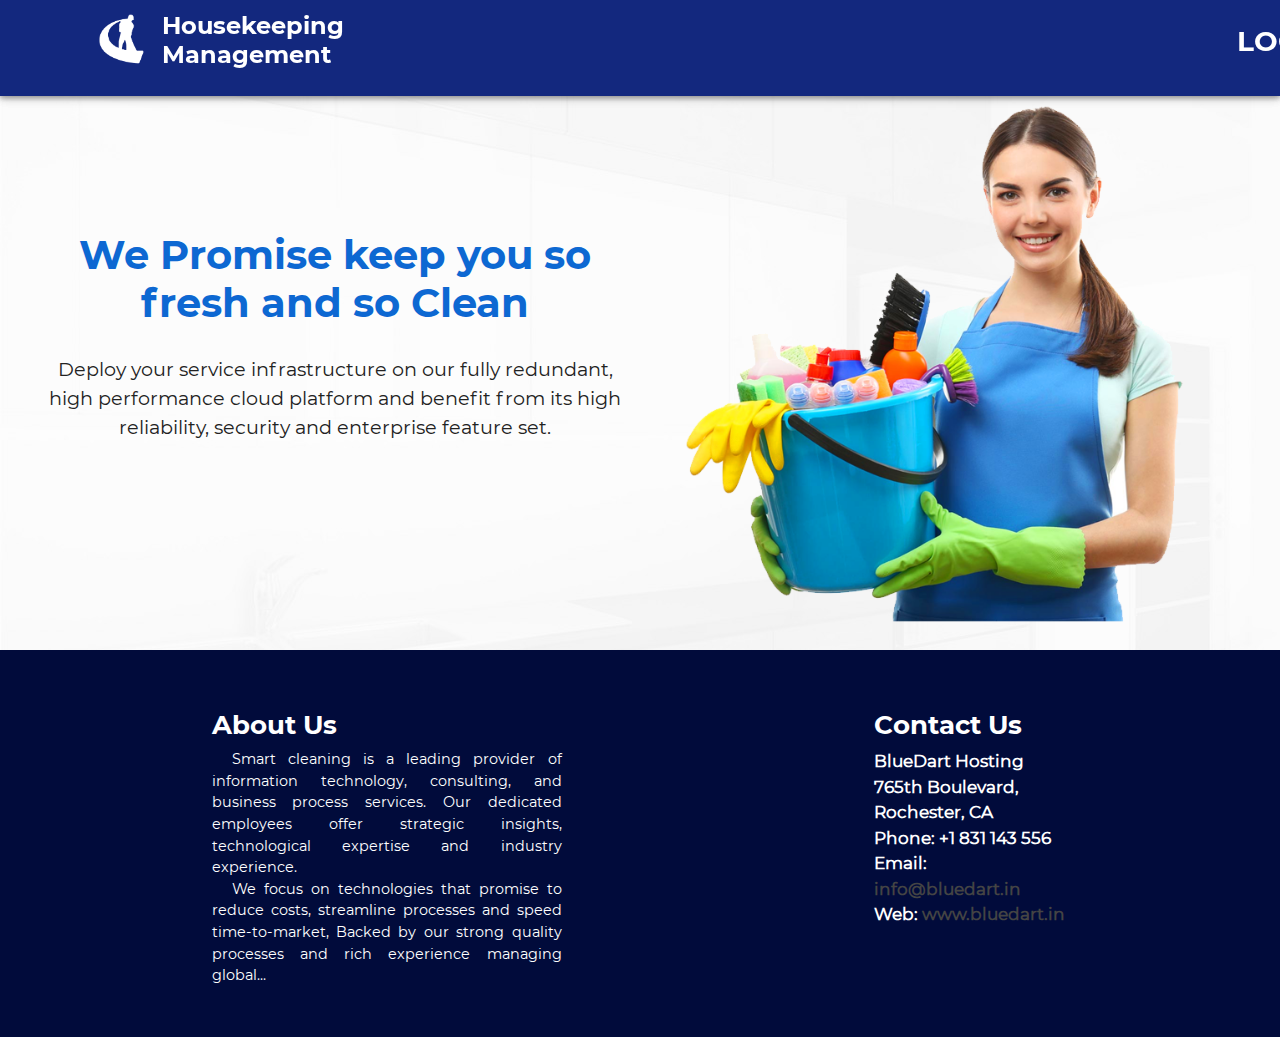
<file: index.html>
<!doctype html>
<html lang="en">

<head>
    <meta charset="utf-8">
    <meta name="viewport" content="width=device-width, initial-scale=1, shrink-to-fit=no">
    <title> Housekeeping Management</title>

    <link rel="shortcut icon" href="assets/images/fav.jpg">
    <link href="https://fonts.googleapis.com/css?family=Source+Sans+Pro" rel="stylesheet">
    <link rel="stylesheet" href="assets/css/bootstrap.min.css">
    <link rel="stylesheet" href="assets/css/fontawsom-all.min.css">
    <link rel="stylesheet" href="assets/plugins/testimonial/css/owl.carousel.min.css">
    <link rel="stylesheet" href="assets/plugins/testimonial/css/owl.theme.min.css">
    <link rel="stylesheet" type="text/css" href="assets/css/style.css" />

    <style>
        /* header start */
        .h4, h4 {
            /* margin-left: 55px; */
    padding-top: 12px;
    /* margin-bottom: 26px; */
    /* padding-bottom: 8px; */
    color: white;
    width: 232px;
    font-size: 1.5rem;
    display: inline-block;
}
header .header-nav .nav-item ul li a {
    margin-left: 48em;
    color: #FFF;
}
/* header end */

.footer .map-img {
    font-weight: 600;
    font-size: 17px;
    padding-left: 171px;
}
.slider .slider-titl {
    color: #222;
    text-align: center;
    padding-top: 0px;
    margin: auto;
}
span{
    display: inline-block;
}
header .header-nav .nav-img img {
    width: 73px;
    padding: 10px;
    /* padding-top: 15px; */
    position: relative;
    top: -20px;
}

h3{
    margin-top: -28px;
    margin-left: 103%;
}
    </style>
</head>

<body>
    <!-- ################# Header Starts Here#######################--->
    <header>
        
        <div id="nav-head" class="header-nav">
            <div class="container">
                <div class="row">
                    
                    <div class="col-md-4 col-sm-12 nav-img">
                        <span><img src="logo.png" alt=""></span>
						<h4>Housekeeping Management</h4>
                        
                        <a data-toggle="collapse" data-target="#menu" href="#menu"><i class="fas d-block d-md-none small-menu fa-bars"></i></a>
                    </div>
                    <div id="menu" class="col-md-8 d-none d-md-block nav-item">
                        <ul>
                            <li><a href="login.html"><h3>LOGIN</h3></a></li>
                            <!-- <li><a href="about_us.html">About Us</a></li> -->
                            <!-- <li><a href="services.html">Services</a></li> -->
                            <!-- <li><a href="blog.html">Blog</a></li> -->
                            <!-- <li><a href="pricing.html">Pricing</a></li> -->
                            <!-- <li><a href="contact_us.html">Contact Us</a></li> -->
                        </ul>
                    </div>
                </div>

            </div>
        </div>
        <div style="display: block; width: 1519.2px;float: none;"></div>
    </header>
    <!-- ################# Slider Starts Here#######################--->
    <div class="slider">
        <div class="container">
            <div class="slider-titl row">
                <div class="col-md-6 slidgb">
                     <h1>We Promise keep you so fresh and so Clean</h1>
                    <p>Deploy your service infrastructure on our fully redundant, high performance cloud platform and benefit from its high reliability, security and enterprise feature set.</p>
                    <div class="bnkji">
                        <!-- <button class="btn btn-info">Book Appointment</button> -->
                        <!-- <button class="btn btn-info">Contact Us</button> -->
                    </div>
                </div>
                <div class="col-md-6 slid-img">
                    <img src="assets/images/cleaning.png" alt="">
                </div>
               

                
                
            </div>

        </div>
    </div>


  
     
      <!-- ################# Footer Starts Here#######################--->

<style>
    .footer .row{
        display: flex;
        justify-content: space-evenly;
    }
</style>
    <footer class="footer">
        <div class="container">
            <div class="row">
                <div class="col-md-4 col-sm-12">
                    <h2>About Us</h2>
                    <p>
                        Smart cleaning is a leading provider of information technology, consulting, and business process services. Our dedicated employees offer strategic insights, technological expertise and industry experience.
                    </p>
                    <p>We focus on technologies that promise to reduce costs, streamline processes and speed time-to-market, Backed by our strong quality processes and rich experience managing global... </p>
                </div>
                <!-- <div class="col-md-4 col-sm-12">
                    <h2>Useful Links</h2>
                    <ul class="list-unstyled link-list">
                        <li><a ui-sref="about" href="#/about">About us</a><i class="fa fa-angle-right"></i></li>
                        <li><a ui-sref="portfolio" href="#/portfolio">Portfolio</a><i class="fa fa-angle-right"></i></li>
                        <li><a ui-sref="products" href="#/products">Latest jobs</a><i class="fa fa-angle-right"></i></li>
                        <li><a ui-sref="gallery" href="#/gallery">Pricing</a><i class="fa fa-angle-right"></i></li>
                        <li><a ui-sref="contact" href="#/contact">Contact us</a><i class="fa fa-angle-right"></i></li>
                    </ul>
                </div> -->
                <div class="col-md-4 col-sm-12 map-img">
                    <h2>Contact Us</h2>
                    <address class="md-margin-bottom-40">
                        BlueDart Hosting <br>
                       765th Boulevard, <br>
                        Rochester, CA <br>
                        Phone: +1 831 143 556 <br>
                        Email: <a href="mailto:info@bluedart.com" class="">info@bluedart.in</a><br>
                        Web: <a href="https://smarteyeapps.com/" class="">www.bluedart.in</a>
                    </address>

                </div>
            </div>
        </div>
        

    </footer>
    <!-- <div class="copy">
            <div class="container">
                <a href="https://www.smarteyeapps.com/">2019 &copy; All Rights Reserved | Designed and Developed by Smarteyeapps</a>
                
                <span>
                <a><i class="fab fa-github"></i></a>
                <a><i class="fab fa-google-plus-g"></i></a>
                <a><i class="fab fa-pinterest-p"></i></a>
                <a><i class="fab fa-twitter"></i></a>
                <a><i class="fab fa-facebook-f"></i></a>
        </span>
            </div>

        </div> -->

</body>

<script src="assets/js/jquery-3.2.1.min.js"></script>
<script src="assets/js/popper.min.js"></script>
<script src="assets/js/bootstrap.min.js"></script>
<script src="assets/plugins/slider/js/owl.carousel.min.js"></script>
<script src="assets/plugins/scroll-fixed/jquery-scrolltofixed-min.js"></script>
<script src="assets/plugins/testimonial/js/owl.carousel.min.js"></script>
<script src="assets/js/script.js"></script>



</html>
</file>
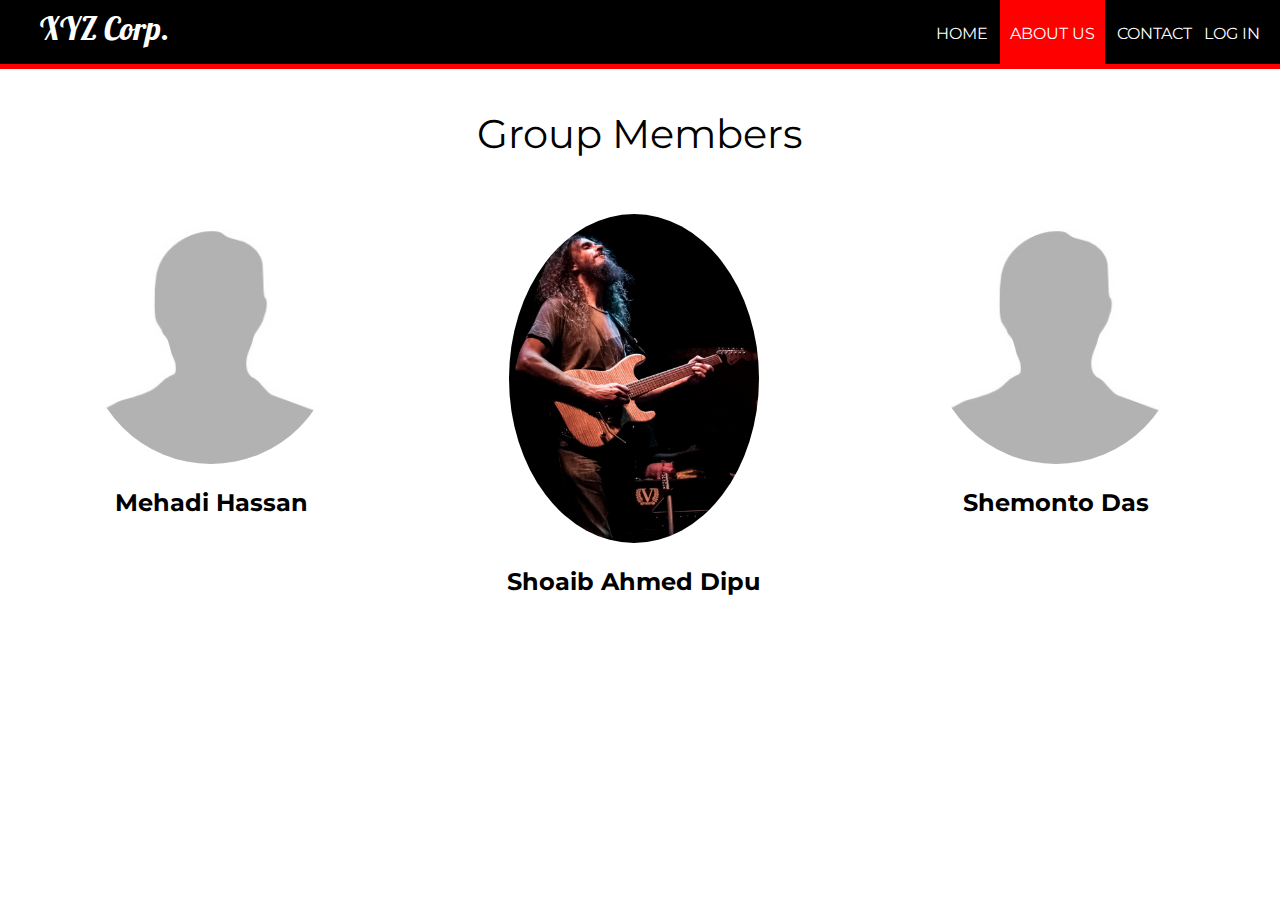
<file: aboutus.html>
<!DOCTYPE html>
<html>
<head>
	<title>About Us | XYZ Corporation</title>
	<link rel="stylesheet" type="text/css" href="style.css">
	<link href="https://fonts.googleapis.com/css?family=Lobster|Montserrat" rel="stylesheet">
</head>
<body>
	<header>
		<nav>
			<h1>XYZ Corp.</h1>
			<ul id="navli">
				<li><a class="homeblack" href="index.html">HOME</a></li>
				<li><a class="homered" href="aboutus.html">ABOUT US</a></li>
				<li><a class="homeblack" href="contact.html">CONTACT</a></li>
				<li><a class="homeblack" href="elogin.html">LOG IN</a></li>
			</ul>
		</nav>
	</header>
	<div class="divider"></div>

	<p style="font-family: Montserrat ; text-align: center; font-size: 40px">Group Members</p>

	<div style="float: left; width: 33%">
    	
    	<p style="text-align: center;"><img src="process/images/no.jpg" alt="Avatar" style="width:250px"></p>
    	<h2 style="text-align: center; font-family:Montserrat ">Mehadi Hassan</h2>
    	
	</div>

	<div style="float: left; width: 33%">
    	
    	<p style="text-align: center;"><img src="process/images/test.jpg" alt="Avatar" style="width:250px"></p>
    	<h2 style="text-align: center; font-family:Montserrat ">Shoaib Ahmed Dipu</h2>
    	
	</div>

	<div style="float: left; width: 33%">
    	
    	<p style="text-align: center;"><img src="process/images/no.jpg" alt="Avatar" style="width:250px"></p>
    	<h2 style="text-align: center; font-family:Montserrat ">Shemonto Das</h2>
    	
	</div>

	</div>


</body>
</html>
</file>
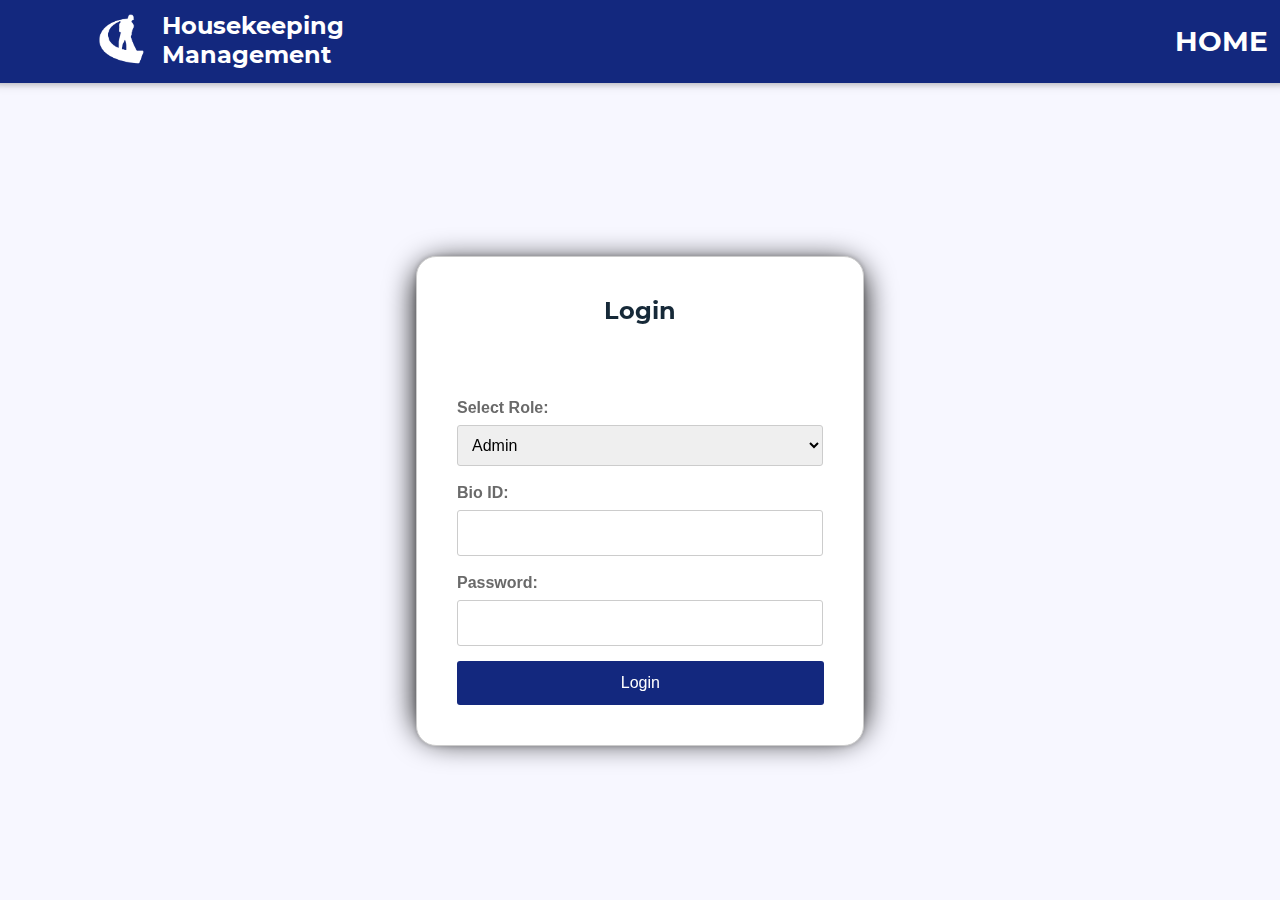
<file: login.html>
<!DOCTYPE html>
<html>
<head>
    <title>Housekeeping Login</title>
    <link rel="stylesheet" href="style24.css">

    

    <link rel="shortcut icon" href="assets/images/fav.jpg">
    <link href="https://fonts.googleapis.com/css?family=Source+Sans+Pro" rel="stylesheet">
    <link rel="stylesheet" href="assets/css/bootstrap.min.css">
    <link rel="stylesheet" href="assets/css/fontawsom-all.min.css">
    <link rel="stylesheet" href="assets/plugins/testimonial/css/owl.carousel.min.css">
    <link rel="stylesheet" href="assets/plugins/testimonial/css/owl.theme.min.css">
    <link rel="stylesheet" type="text/css" href="assets/css/style.css" >

    
    <style>    
.divider {
    background-color: #8BCA02;
    height: 5px;
}
        body, h2, label {
            margin: 0;
            padding: 0;
        }

        body {
            font-family: Arial, sans-serif;
            background-color: #f0f0f0;
        }
        nav ul li a {
    color: #202124;
    text-decoration: none;
}
        /* Center the login box vertically and horizontally */
        .wrapper {
    position: relative;
    width: 448px;
    height: 476px;
    background: #f7f7f7;
    border: 0px solid rgba(225, 225, 225, 5);
    border-radius: 27px;
    backdrop-filter: blur(51px);
    box-shadow: 0 0 30px rgba(0, 0, 0, 5);
    display: flex;
    justify-content: center;
    align-items: center;
    margin-top: 102px;
}


        .form_box {
            width: 2600px;
            padding: 43px;
            background-color: #fff;
            border: 1px solid #ccc;
            border-radius: 20px;
            box-shadow: 0px 0px 5px rgba(0, 0, 0, 0.2);
        }

        .form_box h2 {
            text-align: center;
            font-size: 24px;
            margin-bottom: 20px;
        }

        .form_box .input {
            margin-bottom: 15px;
        }

        .form_box label {
            display: block;
            margin-bottom: 5px;
            font-weight: bold;
        }

        .form_box input[type="text"],
        .form_box input[type="password"],
        .form_box select {
            width: 100%;
            padding: 10px;
            border: 1px solid #ccc;
            border-radius: 3px;
        }

        .form_box .button {
            text-align: center;
        }

        .form_box input[type="submit"] {
            width: 106%;
            padding: 10px;
            background-color:#13287e;
            color: #fff;
            border: none;
            border-radius: 3px;
            cursor: pointer;
            font-size: 16px;
        }

        .form_box input[type="submit"]:hover {
            background-color:#13287e;
        }
     

         /* header start */
          h4 {
           /* margin-left: 55px; */
    padding-top: 12px;
    /* margin-bottom: 26px; */
    /* padding-bottom: 8px; */
    color: white;
    width: 232px;
    font-size: 1.5rem;
    display: inline-block;
}
header .header-nav .nav-item ul li a {
    font-weight: lighter;
    margin-left: 44em;
    color: #FFF;
}
header .scroll-to-fixed-fixed {
    box-shadow: 0 2px 5px 0 rgba(0, 0, 0, 0.16), 0 2px 10px 0 rgba(0, 0, 0, 0.12);
}
header .header-nav {
    background-color: #13287e;
    height: 83px;
}


header {
    height: 83px;
    padding-top: 0px;
    /* margin-bottom: 118px; */
    box-shadow: 0 2px 5px 0 rgba(0, 0, 0, 0.16), 0 2px 10px 0 rgba(0, 0, 0, 0.12);
    position: absolute;
    width: 101%;
    z-index: 877;
    background-color: #13287e;
    top:0;
}
/* header end */

.form_box h2 {
    text-align: center;
    font-size: 24px;
    margin-bottom: -10px;
}
span{
    display: inline-block;
}header .header-nav .nav-img img {
    width: 73px;
    padding: 10px;
    /* padding-top: 15px; */
    position: relative;
    top: -20px;
}
h3{
    margin-top: -28px;
    margin-left: 103%;
}

    </style>
</head>
<body>
    <header>
        
        <div id="nav-head" class="header-nav">
            <div class="container">
                <div class="row">
                    <div class="col-md-4 col-sm-12 nav-img">
                        <span><img src="logo.png" alt=""></span>
						<h4>Housekeeping Management</h4>
                        <!-- <img src="assets/images/logo.png" alt=""> -->
                        <a data-toggle="collapse" data-target="#menu" href="#menu"><i class="fas d-block d-md-none small-menu fa-bars"></i></a>
                    </div>
                    <div id="menu" class="col-md-8 d-none d-md-block nav-item">
                        <ul>
                            <li><a href="index.html"><h3>HOME</h3></a></li>
                            <!-- <li><a hrefs="login.html">LOGIN</a></li> -->
                           
                            <!-- <li><a href="services.html">Services</a></li> -->
                            <!-- <li><a href="blog.html">Blog</a></li> -->
                            <!-- <li><a href="pricing.html">Pricing</a></li> -->
                            <!-- <li><a href="contact_us.html">Contact Us</a></li> -->
                        </ul>
                    </div>
                </div>

            </div>
        </div>
    </header>
    
    <div class="wrapper">
      
        <div class="form_box Login">
         
            <h2>Login</h2>
            <form method="post" action="login_process.php" onsubmit="redirectBasedOnRole()">
                <!-- Role Selection -->
                <div class="input">
                    <label for="role">Select Role:</label>
                    <select id="role" name="role">
                        <option value="admin">Admin</option>
                        <option value="manager">Manager</option>
                        <option value="supervisor">Supervisor</option>
                        <option value="storekeeper">Store Keeper</option>
                    </select>
                </div>
                <!-- User Credentials -->
                <div class="input">
                    <label for="bio_id">Bio ID:</label>
                    <input type="text" id="bio_id" name="bio_id" required>
                </div>
                <div class="input">
                    <label for="password">Password:</label>
                    <input type="password" id="password" name="password" required>
                </div>
                <!-- Login Button -->
                <div class="button">
                    <input type="submit" value="Login">
                </div>
            </form>
        </div>
    </div>

    <script>
        function redirectBasedOnRole() {
            const role = document.getElementById("role").value;

            switch (role) {
                case 'admin':
                    window.location.href = 'adminhomepage.html'; // Redirect to admin page
                    break;
                case 'manager':
                    window.location.href = 'assign.php'; // Redirect to manager page
                    break;
                case 'supervisor':
                    window.location.href = 'sloginwel.php'; // Redirect to supervisor page
                    break;
                case 'storekeeper':
                    window.location.href = 'storewel.php'; // Redirect to storekeeper page
                    break;
                default:
                    alert("Invalid role");
            }
        }
    </script>
</body>
</html>
</file>
<file: assets/css/style.css>
/* =======================================================================
Template Name: Dil Hospital
Author:  SmartEye Adminpanel
Author URI: www.smarteyeapps.com
Version: 1.0
coder name:Prabin Raja
Description: This Template is created for web template
======================================================================= */
/* ===================================== Import Less ================================== */
@font-face {
  font-family: 'mouse-300';
  src: url("../fonts/Montserrat-Regular.ttf") format("truetype"); }
@font-face {
  font-family: 'mouse-500';
  src: url("../fonts/Montserrat-Bold.ttf") format("truetype"); }
/* ===================================== Basic CSS ================================== */
* {
  margin: 0px;
  padding: 0px;
  list-style: none; }

img {
  max-width: 100%; }

a {
  text-decoration: none;
  outline: none;
  color: #444; }

a:hover {
  color: #444; }

ul {
  margin-bottom: 0;
  padding-left: 0; }

a:hover,
a:focus,
input,
textarea {
  text-decoration: none;
  outline: none; }

.center {
  text-align: center; }

.left {
  text-align: left; }

.right {
  text-align: right; }

.cp {
  cursor: pointer; }

html, body {
  height: 100%; }

p {
  margin-bottom: 0px;
  width: 100%; }

.no-padding {
  padding: 0px; }

.no-margin {
  margin: 0px; }

.hid {
  display: none; }

.top-mar {
  margin-top: 15px; }

.h-100 {
  height: 100%; }

::placeholder {
  color: #747f8a !important;
  font-size: 13px;
  opacity: .5 !important; }

.container-fluid {
  padding: 0px; }

h1, h2, h3, h4, h5, h6 {
  font-family: "mouse-500", Arial, Helvetica, sans-serif; }

strong {
  font-family: "mouse-500", Arial, Helvetica, sans-serif; }

body {
  background-color: #f7f7ff !important;
  font-family: "mouse-300", Arial, Helvetica, sans-serif;
  color: #6A6A6A; }

.session-title {
  padding: 30px;
  margin: 0px; }
  .session-title h2 {
    width: 100%;
    text-align: center; }
  .session-title p {
    max-width: 850px;
    text-align: center;
    float: none;
    margin: auto; }
  .session-title span {
    float: right;
    font-style: italic; }

.inner-title {
  padding: 20px;
  padding-left: 0px;
  margin-bottom: 30px; }
  .inner-title h2 {
    width: 100%;
    text-align: center;
    font-size: 2rem;
    font-weight: 600; }
  .inner-title p {
    width: 100%;
    text-align: center; }

.page-nav {
  padding: 40px;
  text-align: center;
  padding-top: 160px; }
  .page-nav ul {
    float: none;
    margin: auto; }
  .page-nav h2 {
    font-size: 36px;
    width: 100%;
    color: #444; }
    @media screen and (max-width: 600px) {
      .page-nav h2 {
        font-size: 26px; } }
  .page-nav ul li {
    float: left;
    margin-right: 10px;
    margin-top: 10px;
    font-size: 16px; }
    .page-nav ul li i {
      width: 30px;
      text-align: center;
      color: #444; }
    .page-nav ul li a {
      color: #444; }

.btn-success {
  background-color: #00ab9f;
  border-color: #00ab9f; }
  .btn-success:hover {
    background-color: #00ab9f !important;
    border-color: #00ab9f !important; }
  .btn-success:active {
    background-color: #00ab9f !important;
    border-color: #00ab9f !important; }
  .btn-success:focus {
    background-color: #00ab9f !important;
    border-color: #00ab9f !important;
    box-shadow: none !important; }

.btn-info {
  background-color: #13287e;
  border-color: #13287e; }
  .btn-info:hover {
    background-color: #13287e !important;
    border-color: #13287e !important; }
  .btn-info:active {
    background-color: #13287e !important;
    border-color: #13287e !important; }
  .btn-info:focus {
    background-color: #13287e !important;
    border-color: #13287e !important;
    box-shadow: none !important; }

.btn {
  box-shadow: 0 3px 1px -2px rgba(0, 0, 0, 0.2), 0 2px 2px 0 rgba(0, 0, 0, 0.14), 0 1px 5px 0 rgba(0, 0, 0, 0.12);
  border-radius: 2px; }

.form-control:focus {
  box-shadow: none !important;
  border: 2px solid  #00a8df; }

.btn-light {
  background-color: #FFF;
  color: #3F3F3F; }

@media screen and (max-width: 1199px) {
  .container {
    max-width: 100%; } }
.collapse.show {
  display: block !important; }

.form-control:focus {
  box-shadow: none;
  border: 2px solid #0d7a40 !important; }

.form-control {
  background-color: #F8F8F8;
  margin-bottom: 20px; }
  .form-control:focus {
    background-color: #FFF;
    border-color: #CCC; }

/* ===================================== Header CSS ================================== */
body {
  overflow-x: hidden; }

header {
  box-shadow: 0 2px 5px 0 rgba(0, 0, 0, 0.16), 0 2px 10px 0 rgba(0, 0, 0, 0.12);
  position: absolute;
  width: 100%;
  z-index: 999;
  background-color: #FFF; }
  header .header-top {
    background-color: #FFF;
    border-bottom: 1px solid #cccccc6b; }
    header .header-top .left-item ul li {
      float: left;
      color: #0d68d2;
      padding: 10px 20px;
      font-size: .9rem;
      font-family: "mouse-500", Arial, Helvetica, sans-serif; }
    header .header-top .right-item ul {
      float: right; }
      header .header-top .right-item ul li {
        float: left;
        color: #0d68d2;
        padding: 10px;
        font-size: 1rem; }
  header .header-nav {
    background-color: #13287e; }
    header .header-nav .nav-item ul li {
      float: left;
      font-weight: 600;
      font-size: 15px;
      padding: 30px;
      color: #FFF; }
      header .header-nav .nav-item ul li a {
        color: #FFF; }
      @media screen and (max-width: 916px) {
        header .header-nav .nav-item ul li {
          padding: 30px 10px; } }
      @media screen and (max-width: 767px) {
        header .header-nav .nav-item ul li {
          float: none;
          padding: 14px;
          border-top: 1px solid #cccccc63; } }
    header .header-nav .nav-img img {
      width: 260px;
      padding: 10px;
      padding-top: 15px; }
      @media screen and (max-width: 340px) {
        header .header-nav .nav-img img {
          width: 230px; } }
  header .scroll-to-fixed-fixed {
    box-shadow: 0 2px 5px 0 rgba(0, 0, 0, 0.16), 0 2px 10px 0 rgba(0, 0, 0, 0.12); }

.small-menu {
  float: right;
  color: #FFF;
  font-size: 32px;
  margin-top: 23px;
  margin-right: 12px; }

/* ===================================== Slider CSS ================================== */
.slider {
  height: 650px;
  overflow: hidden;
  background-image: url(../images/slider.jpg);
  padding-top: 150px; }
  .slider .container {
    max-width: 1250px; }
  .slider .slider-titl {
    color: #222;
    text-align: center;
    padding-top: 40px;
    margin: auto; }
    @media screen and (max-width: 767px) {
      .slider .slider-titl {
        width: 100%; } }
  .slider .slid-img {
    margin-top: -80px; }
  .slider .slidgb {
    vertical-align: middle;
    display: flex;
    margin: auto;
    flex-wrap: wrap; }
    .slider .slidgb h1 {
      color: #0d68d2; }
    .slider .slidgb p {
      margin-top: 20px;
      font-size: 1.2rem; }
  .slider .bnkji {
    text-align: center;
    width: 100%;
    padding: 50px; }
    .slider .bnkji .btn {
      width: 45%;
      margin-left: 10px; }

/* ===================================== Key Features CSS ================================== */
.latest-features {
  padding: 50px;
  background-color: #FFF; }
  @media screen and (max-width: 940px) {
    .latest-features {
      padding: 50px 10px; } }
  .latest-features .single-feature {
    background-color: #FFF;
    margin-bottom: 30px;
    text-align: center;
    box-shadow: 0 7px 20px rgba(85, 85, 85, 0.16); }
    .latest-features .single-feature img {
      width: 100%; }
    .latest-features .single-feature h5 {
      font-family: "mouse-300", Arial, Helvetica, sans-serif;
      font-size: 1.5rem; }
    .latest-features .single-feature i {
      background-color: #13287e;
      padding: 13px;
      font-size: 20px;
      color: #FFF;
      margin-bottom: 30px;
      position: absolute;
      margin-top: -78px;
      margin-left: -17px;
      box-shadow: 0 3px 1px -2px rgba(0, 0, 0, 0.2), 0 2px 2px 0 rgba(0, 0, 0, 0.14), 0 1px 5px 0 rgba(0, 0, 0, 0.12);
      border-radius: 2px;
      border-radius: 50px; }
    .latest-features .single-feature:hover {
      box-shadow: 0 2px 5px 0 rgba(0, 0, 0, 0.16), 0 2px 10px 0 rgba(0, 0, 0, 0.12); }
    .latest-features .single-feature p {
      font-family: "mouse-300", Arial, Helvetica, sans-serif;
      font-size: 15px; }
    .latest-features .single-feature .bn-dgt {
      padding: 30px; }

.packages {
  padding: 50px; }
  @media screen and (max-width: 940px) {
    .packages {
      padding: 50px 10px; } }
  .packages .product-box {
    background-color: #FFF;
    border-radius: 0px;
    box-shadow: 0 2px 5px 0 rgba(0, 0, 0, 0.16), 0 2px 10px 0 rgba(0, 0, 0, 0.12); }
    .packages .product-box .product-header {
      padding: 20px;
      text-align: center;
      border-bottom: 1px solid #CCC; }
      .packages .product-box .product-header h4 {
        margin-bottom: 0px; }
      .packages .product-box .product-header p {
        font-size: .9rem; }
    .packages .product-box .product-popular {
      padding: 16px;
      color: #FFF;
      background-color: #13287e;
      font-family: "mouse-500", Arial, Helvetica, sans-serif;
      text-align: center; }
    .packages .product-box .product-price {
      padding: 20px;
      text-align: center;
      font-size: 28px;
      font-weight: 600; }
    .packages .product-box .product-features {
      text-align: center; }
      .packages .product-box .product-features ul li {
        padding: 3px;
        color: #444;
        font-family: "mouse-300", Arial, Helvetica, sans-serif; }
      .packages .product-box .product-features .smal {
        margin-top: 20px; }
        .packages .product-box .product-features .smal li {
          font-weight: 300;
          color: #6d6a6a;
          font-size: .9rem;
          font-family: "mouse-300", Arial, Helvetica, sans-serif; }
    .packages .product-box .product-order {
      padding: 20px; }
      .packages .product-box .product-order a {
        background-color: #0d68d2;
        width: 100%;
        text-align: center;
        color: #FFF;
        border-color: #0d68d2;
        font-family: "mouse-500", Arial, Helvetica, sans-serif; }
        .packages .product-box .product-order a i {
          margin-right: 10px; }
        .packages .product-box .product-order a:hover {
          color: #FFF; }
  .packages .ultimate {
    margin-top: -40px;
    margin-bottom: 40px; }
    @media screen and (max-width: 767px) {
      .packages .ultimate {
        margin-top: 30px; } }
  .packages .inner-title {
    margin-bottom: 80px; }
    @media screen and (max-width: 767px) {
      .packages .inner-title {
        margin-bottom: 30px; } }

.custom-msg {
  padding: 80px 50px;
  background-color: #0098ef;
  color: #FFF; }
  .custom-msg .cust-msg {
    text-align: center; }
    .custom-msg .cust-msg h2 {
      width: 100%;
      margin-bottom: 20px; }
    .custom-msg .cust-msg p {
      margin-bottom: 30px; }
    .custom-msg .cust-msg .btn {
      font-family: "mouse-300", Arial, Helvetica, sans-serif;
      border-radius: 8px; }

/* ===================================== Testimonial Style  ================================== */
.testimonial-container {
  padding: 50px;
  background-color: #FFF; }
  @media screen and (max-width: 940px) {
    .testimonial-container {
      padding: 50px 10px; } }
  .testimonial-container .float-auto {
    float: none;
    margin: auto; }

.testimonial {
  padding: 70px 30px 50px;
  margin: 50px 30px 30px;
  border: 1px solid #0098ef;
  position: relative; }

.testimonial .pic {
  width: 100px;
  height: 100px;
  border-radius: 50%;
  border: 5px solid #0098ef;
  overflow: hidden;
  margin: 0 auto;
  position: absolute;
  top: -50px;
  left: 0;
  right: 0; }

.testimonial .pic img {
  width: 100%;
  height: auto; }

.testimonial .description {
  font-size: 15px;
  color: #5e595b;
  line-height: 27px;
  text-align: center;
  margin: 0;
  position: relative; }

.testimonial .description:before {
  content: "\f10d";
  font-family: "Font Awesome 5 Free";
  font-weight: 900;
  font-size: 25px;
  color: #d7d7d7;
  position: absolute;
  top: 0;
  left: -2px; }

.testimonial .title {
  display: inline-table;
  padding: 10px;
  margin: 0 auto;
  background: #fff;
  border: 1px solid #0098ef;
  font-size: 20px;
  font-weight: 700;
  color: #0098ef;
  letter-spacing: 1px;
  text-transform: uppercase;
  position: absolute;
  bottom: -22px;
  left: 0;
  right: 0; }

.testimonial .post {
  font-size: 15px;
  color: #0098ef; }

.owl-theme .owl-controls {
  width: 100%;
  height: 50px;
  opacity: 1;
  position: absolute;
  top: 38%; }

.owl-theme .owl-controls .owl-buttons div {
  width: 50px;
  height: 50px;
  line-height: 40px;
  border-radius: 0;
  background: transparent; }

.owl-prev {
  position: absolute;
  left: -5%; }

.owl-next {
  position: absolute;
  right: -5%; }

.owl-prev:after,
.owl-next:after {
  content: "\f104";
  font-family: "Font Awesome 5 Free";
  font-weight: 900;
  font-size: 30px;
  color: #0098ef;
  opacity: 1; }

.owl-next:after {
  content: "\f105"; }

@media only screen and (max-width: 479px) {
  .testimonial {
    padding: 70px 10px 30px; }

  .testimonial .description:before {
    top: -20px; }

  .testimonial .title {
    font-size: 12px; }

  .testimonial .post {
    font-size: 11px; } }
/* ===================================== Fooer CSS ================================== */
.footer {
  padding: 50px;
  background-color: #010b3b;
  color: #FFF; }
  @media screen and (max-width: 940px) {
    .footer {
      padding: 50px 10px; } }
  .footer h2 {
    font-size: 26px;
    margin-top: 10px; }
  .footer p {
    text-align: justify;
    text-indent: 20px;
    font-size: .9rem; }
  .footer .link-list li {
    padding: 7px;
    border-bottom: 1px solid #6C6C6C; }
    .footer .link-list li a {
      color: #FFF; }
    .footer .link-list li i {
      float: right; }
  .footer .map-img {
    font-weight: 600;
    font-size: 17px;
    padding-left: 20px; }

.copy {
  padding: 20px;
  background-color: #13287e;
  color: #FFF; }
  .copy a {
    color: #FFF; }
  .copy span {
    float: right; }
    .copy span i {
      margin-right: 20px; }
    @media screen and (max-width: 777px) {
      .copy span {
        display: none; } }

/* ===================================== About Us CSS ================================== */
.with-medical {
  padding: 50px;
  background-color: #FFF; }
  @media screen and (max-width: 940px) {
    .with-medical {
      padding: 50px 10px; } }
  .with-medical .txtr {
    padding: 10px; }
    .with-medical .txtr h4 {
      font-size: 32px; }
      .with-medical .txtr h4 span {
        color: #03509e; }
    .with-medical .txtr p {
      text-indent: 20px;
      font-size: 1rem;
      margin-top: 20px;
      text-align: justify; }
    .with-medical .txtr ul {
      margin-top: 20px; }
      .with-medical .txtr ul li {
        padding: 4px; }
        .with-medical .txtr ul li i {
          color: #03509e;
          font-size: 14px;
          margin-right: 10px; }
  .with-medical .count-bx {
    text-align: center;
    padding: 50px 30px;
    background-color: #0d68d2;
    color: #FFF;
    margin-top: 30px; }
    .with-medical .count-bx h4 {
      color: #ffe823; }

.team-11 {
  background-color: #FBFBFB; }

.contact-rooo {
  padding: 50px;
  background-color: #FFF; }
  @media screen and (max-width: 940px) {
    .contact-rooo {
      padding: 50px 10px; } }

/* ===================================== Our Team Style  ================================== */
.our-team-cover {
  padding: 50px; }
  @media screen and (max-width: 940px) {
    .our-team-cover {
      padding: 50px 10px; } }
  .our-team-cover .our-team {
    text-align: center;
    position: relative; }
  .our-team-cover .our-team .pic {
    width: 200px;
    height: 200px;
    border-radius: 50%;
    border: 8px solid #13287e;
    margin: 0 auto;
    overflow: hidden; }
  .our-team-cover .our-team img {
    width: 100%;
    height: auto; }
  .our-team-cover .our-team .social {
    list-style: none;
    padding: 0;
    margin: 0;
    position: absolute;
    top: 50px;
    left: 20px;
    transition: all 0.3s ease-out 0s; }
  .our-team-cover .our-team .social li a {
    width: 30px;
    height: 30px;
    line-height: 30px;
    border-radius: 50%;
    background: #f28a31;
    font-size: 14px;
    color: #fff;
    text-align: center;
    margin-bottom: 5px;
    transform: scale(0);
    transition: all 0.2s ease 0s; }
  .our-team-cover .our-team:hover .social li a {
    transform: scale(1); }
  .our-team-cover .our-team:hover .social li a:hover {
    background: #7a4b94; }
  .our-team-cover .our-team .team-content {
    padding: 15px 15px 20px;
    background: #0d68d2;
    border-radius: 40px 10px;
    margin-top: -20px;
    color: #fff; }
  .our-team-cover .our-team .title {
    font-size: 30px;
    font-weight: bold;
    margin: 10px 0 5px 0; }
  .our-team-cover .our-team .post {
    display: block;
    font-size: 14px;
    font-weight: 900;
    text-transform: uppercase; }
  .our-team-cover .our-team .description {
    padding: 20px;
    background: #fff;
    border-radius: 20px;
    font-size: 16px;
    color: #666;
    line-height: 30px;
    margin-bottom: 0; }
  @media only screen and (max-width: 990px) {
    .our-team-cover .our-team {
      margin-bottom: 30px; } }
  @media only screen and (max-width: 359px) {
    .our-team-cover .our-team .pic {
      width: 150px;
      height: 150px; }
    .our-team-cover .our-team .social {
      top: 20px; } }

/*====================================== Blog Style ====================================*/
.blog {
  padding: 50px;
  background-color: #FBFBFB; }
  @media screen and (max-width: 990px) {
    .blog {
      padding: 50px 10px; } }
  @media screen and (max-width: 1199px) {
    .blog .container {
      max-width: 100%; } }
  .blog .blog-singe {
    box-shadow: 0 3px 1px -2px rgba(0, 0, 0, 0.2), 0 2px 2px 0 rgba(0, 0, 0, 0.14), 0 1px 5px 0 rgba(0, 0, 0, 0.12);
    border-radius: 2px;
    background-color: #FFF;
    margin-bottom: 30px; }
    .blog .blog-singe .blog-img-tab {
      padding: 0px; }
    .blog .blog-singe .blog-content-tab {
      padding: 15px; }
      .blog .blog-singe .blog-content-tab h2 {
        font-size: 19px; }
      .blog .blog-singe .blog-content-tab i {
        margin-right: 10px;
        font-size: 12px; }
        .blog .blog-singe .blog-content-tab i small {
          margin-left: 5px;
          font-size: 100%; }
      .blog .blog-singe .blog-content-tab .blog-desic {
        margin-top: 8px;
        font-size: 12px;
        text-indent: 20px;
        margin-bottom: 10px; }
      .blog .blog-singe .blog-content-tab a {
        color: #06b2b6;
        font-size: 12px; }
        .blog .blog-singe .blog-content-tab a i {
          margin-left: 15px;
          font-size: 13px; }

.blog-new-page {
  background-color: #FFF; }

/*# sourceMappingURL=style.css.map */
</file>
<file: style.css>
@import url('https://fonts.googleapis.com/css?family=Lobster');
@import url('https://fonts.googleapis.com/css?family=Montserrat:400,700');

body{
	margin: 0px;
}

header{
	background: black;
	color: white;
	padding: 8px 20px 6px 40px;
	height: 50px;
}

header h1{
	display: inline;
	font-family: 'Lobster', cursive;
	font-weight: 400;
	font-size: 32px;
	float: left;
	margin-top: 0px;
	margin-right: 10px;
}

nav ul {
	display: inline;
	padding: 0px;
	float: right;
}

nav ul li{
	display: inline-block;
	list-style-type: none;
	color: white;
	float: left;
	margin-left: 12px;
	

}

nav ul li a{
	color: white;
	text-decoration: none;	
}


nav ul ul{
	display: none;
	position: absolute;
}

#navli ul li ul:hovar{
	visibility: visible;
	display: block;
}





#navli{
	font-family: 'Montserrat', sans-serif;
}

.homered{
	background-color: red;
	padding: 30px 10px 22px 10px;
}

.divider{
	background-color: red;
	height: 5px;
}

.homeblack:hover{
	background-color: blue;
	padding: 30px 10px 21px 10px;

}

#divimg{
	
	background-repeat: no-repeat;
	background-size: cover;
	background-image: : url('../images/back.jpg');
	padding: 0px;
	margin: 10px;
	height: 100%;
	width: 100%;
}


#registration{
	padding: 2px 2px 2px 2px;
	text-align: center;
	background-color: #F0FFFF;
	height: 100%;
	width: auto;
	background-position: center;
}

#textField{
	width: 350px;
	height: 50px;
	padding: 5px;
	border-radius: 5px;
	font-family: 'Montserrat', sans-serif;
}


#gender{
	font-family: 'Montserrat', sans-serif;
}

#sub{
	width: 350px;
	height: 50px;
	padding: 5px;
	border-radius: 5px;
	outline: 0px;
	background-color: #0c6996;
}

.table-emp{
	padding: 5px;
	height: auto;
	width: 100%;
	font-family: 'Montserrat', sans-serif;
	text-align: center;
	background-color: #4CAF50;
}

.table-emp tr th {
  background-color: #4CAF50;
  color: white;
}



.simple-form1{
	margin-left: 10px; 
	padding: 2px 2px 2px 2px;
	text-align: center;
	background-color: #F0FFFF;
	height: auto;
	width: auto;
	background-position: center;
	
}



.leavetable{
	width: 100%;
	height: auto;
}

#textField{
	width: 350px;
	height: 50px;
	padding: 5px;
	border-radius: 5px;
	font-family: 'Montserrat', sans-serif;
}



.info{
	margin-left: 10px;
	padding: 100px;
}



.h2{
	font-family: 'Montserrat', sans-serif;
}

img {
  border-radius: 50%;
}
</file>
<file: style24.css>
*{
    margin: 0;
    padding: 0;
    box-sizing: border-box;
    font-family: 'Poppins', sans-serif;
    }
    
    body {
        display: flex;
        justify-content: center;
        align-items: center;
        min-height: 100vh;
        background-size: cover;
        background-position: center;
        box-sizing: border-box;
        background-color: #f7f7f7;
    }
    
    /* header {
    
    position: fixed;
    top: 0;
    left: 0; width: 100%;
    padding: 20px 100px; background:#005690;
    display: flex;
    justify-content: space-between;
    align-items: center;
    z-index: 99;
    } */
    .logo {
        font-size: 2em;
        color:#fff;
        user-select: none;
    
    }
    .navigation a{
        position: relative;
        font-size: 1.1em;
        color:#fff;
        text-decoration: none;
        font-weight: 500;
        margin-left: 40px;
    }
    
    .navigation a::after {
        content:'';
        position: absolute;
        left: 0;
        bottom: -6px;
        width: 100%;
        height: 3px;
        background: #fff;
        border-radius: 5px;
        transform: scaleX(0);
        transform-origin: right;
        transition: transform .5s; 
    }
    .navigation a:hover::after {
        transform-origin: left;
        transform: scaleX(1);
    }
    .navigation .btnlogin-popup {
        width: 130px;
        height: 50px;
        background: transparent;
        border: 2px solid #fff;
        outline: none;
        cursor: pointer;
        font-size: 1.1em;
        color:#fff;
        font-weight: 500;
        margin-left: 40px;
    }
    .navigation .btnlogin-popup:hover {
        background:  #fff;
        color: #162938
    }
    
    .wrapper {
        position: relative;
        width: 400px;
        height: 400px;
        background:#e2e2e2;
        border: 2px solid rgba(225, 225, 225, 5);
        border-radius: 20px;
        backdrop-filter: blur(20px);
        box-shadow: 0 0 30px rgba(0, 0, 0, 5);
        display: flex;
        justify-content: center;
        align-items: center;
        margin-top:120px;
    }
    
    .wrapper .form_box {
        width: 100%;
        padding: 40px;
    }
    
    .form_box h2 {
        font-size: 2em;
        color: #162938;
        padding-bottom:80px;
        text-align: center;
    }
    
    .input-box {
        
        width: 100%;
        height: 50px;
        border: none;
        border-bottom: 2px solid #162938;
        margin: 50px 0;
    }
    
    .input-box lable {
        position:absolute;
        top: 40;
        left: 5px;
        transform: translateY(-50%);
        font-size: 1em;
        color: #162938;
        font-weight: 500;
        pointer-events: none;
        transition: .5s;
    }
    
    /********input box for giving username***/
    
    .input-box input {
        width: 100;
        height: 100%;
        background: none;
        border: none;
        border-bottom: 3Px solid white;
        position: relative;
        outline: none; 
        font-size: 1em;
        color: #162938;
        font-weight: 600;
        padding: 0 50px 0 15px;
        margin-right: 30px;
         
    }
    
     .input-box input:focus~lable,
     .input-box input:valid~lable{
        top: -5px
        
     }
    
     .forgot-password {
        font-size: .9em;
         color: #162938;
         font-weight: 500;
         margin: -15px 0 15px;
         display: flex;
         justify-content: space-between;  
     }
    
     .forgot-password .a {
        color: #fff;
        text-decoration: none;
     }
    
     .btn {
        width: 100%;
        height: 45px;
        border: none;
        cursor: pointer;
        background-color: #4EB33E;
        font-size: 1em;
        color: #fff;
        font-weight: 500;
     }
    
     .Login_register {
        font-size: .9em;
        color: #162938;
        text-align: center;
        font-weight: 500;
        margin: 25px 0 10px;
     }
    
     .Login_register p a {
        color: #162938;
        text-decoration: none;
        font-weight: 600;
     }
    
     .Login_register p a:hover {
        text-decoration: underline;
     }
    
     /******prefect for login/signup******/
    
     /******competency page starts*****/
     .competency_box .btn {
        display: inline-block;
        padding: 10px 20px;
        background-color: #4EB33E;
        color: white;
        text-decoration: none;
        border: none;
        border-radius: 5px;
        margin: 5px;
        cursor: pointer;
        transition: background-color 0.3s;
    }
    
    .competency_box .btn:hover {
        background-color: #4EB33E;
    }
    
    /* Add the following CSS to style the logout button */
    
    .btnlogout {
        display: inline-block;
        padding: 10px 20px;
        background-color: #4EB33E;
        color: white;
        text-decoration: none;
        border: 2px #fff;
        border-radius: 5px;
        margin: 5px;
        cursor: pointer;
        transition: background-color 0.3s;
    }
    
    .btnlogout:hover {
        background-color: #fff;
        color: #162938;
    }
     .button{
        margin-right: 20px;
     }
    /*******competency page ebd here*****/
</file>
<file: assets/css/fontawsom-all.min.css>
/*!
 * Font Awesome Free 5.3.1 by @fontawesome - https://fontawesome.com
 * License - https://fontawesome.com/license/free (Icons: CC BY 4.0, Fonts: SIL OFL 1.1, Code: MIT License)
 */
.fa,.fab,.fal,.far,.fas{-moz-osx-font-smoothing:grayscale;-webkit-font-smoothing:antialiased;display:inline-block;font-style:normal;font-variant:normal;text-rendering:auto;line-height:1}.fa-lg{font-size:1.33333em;line-height:.75em;vertical-align:-.0667em}.fa-xs{font-size:.75em}.fa-sm{font-size:.875em}.fa-1x{font-size:1em}.fa-2x{font-size:2em}.fa-3x{font-size:3em}.fa-4x{font-size:4em}.fa-5x{font-size:5em}.fa-6x{font-size:6em}.fa-7x{font-size:7em}.fa-8x{font-size:8em}.fa-9x{font-size:9em}.fa-10x{font-size:10em}.fa-fw{text-align:center;width:1.25em}.fa-ul{list-style-type:none;margin-left:2.5em;padding-left:0}.fa-ul>li{position:relative}.fa-li{left:-2em;position:absolute;text-align:center;width:2em;line-height:inherit}.fa-border{border:.08em solid #eee;border-radius:.1em;padding:.2em .25em .15em}.fa-pull-left{float:left}.fa-pull-right{float:right}.fa.fa-pull-left,.fab.fa-pull-left,.fal.fa-pull-left,.far.fa-pull-left,.fas.fa-pull-left{margin-right:.3em}.fa.fa-pull-right,.fab.fa-pull-right,.fal.fa-pull-right,.far.fa-pull-right,.fas.fa-pull-right{margin-left:.3em}.fa-spin{animation:fa-spin 2s infinite linear}.fa-pulse{animation:fa-spin 1s infinite steps(8)}@keyframes fa-spin{0%{transform:rotate(0deg)}to{transform:rotate(1turn)}}.fa-rotate-90{-ms-filter:"progid:DXImageTransform.Microsoft.BasicImage(rotation=1)";transform:rotate(90deg)}.fa-rotate-180{-ms-filter:"progid:DXImageTransform.Microsoft.BasicImage(rotation=2)";transform:rotate(180deg)}.fa-rotate-270{-ms-filter:"progid:DXImageTransform.Microsoft.BasicImage(rotation=3)";transform:rotate(270deg)}.fa-flip-horizontal{-ms-filter:"progid:DXImageTransform.Microsoft.BasicImage(rotation=0, mirror=1)";transform:scaleX(-1)}.fa-flip-vertical{transform:scaleY(-1)}.fa-flip-horizontal.fa-flip-vertical,.fa-flip-vertical{-ms-filter:"progid:DXImageTransform.Microsoft.BasicImage(rotation=2, mirror=1)"}.fa-flip-horizontal.fa-flip-vertical{transform:scale(-1)}:root .fa-flip-horizontal,:root .fa-flip-vertical,:root .fa-rotate-90,:root .fa-rotate-180,:root .fa-rotate-270{-webkit-filter:none;filter:none}.fa-stack{display:inline-block;height:2em;line-height:2em;position:relative;vertical-align:middle;width:2em}.fa-stack-1x,.fa-stack-2x{left:0;position:absolute;text-align:center;width:100%}.fa-stack-1x{line-height:inherit}.fa-stack-2x{font-size:2em}.fa-inverse{color:#fff}.fa-500px:before{content:"\f26e"}.fa-accessible-icon:before{content:"\f368"}.fa-accusoft:before{content:"\f369"}.fa-ad:before{content:"\f641"}.fa-address-book:before{content:"\f2b9"}.fa-address-card:before{content:"\f2bb"}.fa-adjust:before{content:"\f042"}.fa-adn:before{content:"\f170"}.fa-adversal:before{content:"\f36a"}.fa-affiliatetheme:before{content:"\f36b"}.fa-air-freshener:before{content:"\f5d0"}.fa-algolia:before{content:"\f36c"}.fa-align-center:before{content:"\f037"}.fa-align-justify:before{content:"\f039"}.fa-align-left:before{content:"\f036"}.fa-align-right:before{content:"\f038"}.fa-alipay:before{content:"\f642"}.fa-allergies:before{content:"\f461"}.fa-amazon:before{content:"\f270"}.fa-amazon-pay:before{content:"\f42c"}.fa-ambulance:before{content:"\f0f9"}.fa-american-sign-language-interpreting:before{content:"\f2a3"}.fa-amilia:before{content:"\f36d"}.fa-anchor:before{content:"\f13d"}.fa-android:before{content:"\f17b"}.fa-angellist:before{content:"\f209"}.fa-angle-double-down:before{content:"\f103"}.fa-angle-double-left:before{content:"\f100"}.fa-angle-double-right:before{content:"\f101"}.fa-angle-double-up:before{content:"\f102"}.fa-angle-down:before{content:"\f107"}.fa-angle-left:before{content:"\f104"}.fa-angle-right:before{content:"\f105"}.fa-angle-up:before{content:"\f106"}.fa-angry:before{content:"\f556"}.fa-angrycreative:before{content:"\f36e"}.fa-angular:before{content:"\f420"}.fa-ankh:before{content:"\f644"}.fa-app-store:before{content:"\f36f"}.fa-app-store-ios:before{content:"\f370"}.fa-apper:before{content:"\f371"}.fa-apple:before{content:"\f179"}.fa-apple-alt:before{content:"\f5d1"}.fa-apple-pay:before{content:"\f415"}.fa-archive:before{content:"\f187"}.fa-archway:before{content:"\f557"}.fa-arrow-alt-circle-down:before{content:"\f358"}.fa-arrow-alt-circle-left:before{content:"\f359"}.fa-arrow-alt-circle-right:before{content:"\f35a"}.fa-arrow-alt-circle-up:before{content:"\f35b"}.fa-arrow-circle-down:before{content:"\f0ab"}.fa-arrow-circle-left:before{content:"\f0a8"}.fa-arrow-circle-right:before{content:"\f0a9"}.fa-arrow-circle-up:before{content:"\f0aa"}.fa-arrow-down:before{content:"\f063"}.fa-arrow-left:before{content:"\f060"}.fa-arrow-right:before{content:"\f061"}.fa-arrow-up:before{content:"\f062"}.fa-arrows-alt:before{content:"\f0b2"}.fa-arrows-alt-h:before{content:"\f337"}.fa-arrows-alt-v:before{content:"\f338"}.fa-assistive-listening-systems:before{content:"\f2a2"}.fa-asterisk:before{content:"\f069"}.fa-asymmetrik:before{content:"\f372"}.fa-at:before{content:"\f1fa"}.fa-atlas:before{content:"\f558"}.fa-atom:before{content:"\f5d2"}.fa-audible:before{content:"\f373"}.fa-audio-description:before{content:"\f29e"}.fa-autoprefixer:before{content:"\f41c"}.fa-avianex:before{content:"\f374"}.fa-aviato:before{content:"\f421"}.fa-award:before{content:"\f559"}.fa-aws:before{content:"\f375"}.fa-backspace:before{content:"\f55a"}.fa-backward:before{content:"\f04a"}.fa-balance-scale:before{content:"\f24e"}.fa-ban:before{content:"\f05e"}.fa-band-aid:before{content:"\f462"}.fa-bandcamp:before{content:"\f2d5"}.fa-barcode:before{content:"\f02a"}.fa-bars:before{content:"\f0c9"}.fa-baseball-ball:before{content:"\f433"}.fa-basketball-ball:before{content:"\f434"}.fa-bath:before{content:"\f2cd"}.fa-battery-empty:before{content:"\f244"}.fa-battery-full:before{content:"\f240"}.fa-battery-half:before{content:"\f242"}.fa-battery-quarter:before{content:"\f243"}.fa-battery-three-quarters:before{content:"\f241"}.fa-bed:before{content:"\f236"}.fa-beer:before{content:"\f0fc"}.fa-behance:before{content:"\f1b4"}.fa-behance-square:before{content:"\f1b5"}.fa-bell:before{content:"\f0f3"}.fa-bell-slash:before{content:"\f1f6"}.fa-bezier-curve:before{content:"\f55b"}.fa-bible:before{content:"\f647"}.fa-bicycle:before{content:"\f206"}.fa-bimobject:before{content:"\f378"}.fa-binoculars:before{content:"\f1e5"}.fa-birthday-cake:before{content:"\f1fd"}.fa-bitbucket:before{content:"\f171"}.fa-bitcoin:before{content:"\f379"}.fa-bity:before{content:"\f37a"}.fa-black-tie:before{content:"\f27e"}.fa-blackberry:before{content:"\f37b"}.fa-blender:before{content:"\f517"}.fa-blind:before{content:"\f29d"}.fa-blogger:before{content:"\f37c"}.fa-blogger-b:before{content:"\f37d"}.fa-bluetooth:before{content:"\f293"}.fa-bluetooth-b:before{content:"\f294"}.fa-bold:before{content:"\f032"}.fa-bolt:before{content:"\f0e7"}.fa-bomb:before{content:"\f1e2"}.fa-bone:before{content:"\f5d7"}.fa-bong:before{content:"\f55c"}.fa-book:before{content:"\f02d"}.fa-book-open:before{content:"\f518"}.fa-book-reader:before{content:"\f5da"}.fa-bookmark:before{content:"\f02e"}.fa-bowling-ball:before{content:"\f436"}.fa-box:before{content:"\f466"}.fa-box-open:before{content:"\f49e"}.fa-boxes:before{content:"\f468"}.fa-braille:before{content:"\f2a1"}.fa-brain:before{content:"\f5dc"}.fa-briefcase:before{content:"\f0b1"}.fa-briefcase-medical:before{content:"\f469"}.fa-broadcast-tower:before{content:"\f519"}.fa-broom:before{content:"\f51a"}.fa-brush:before{content:"\f55d"}.fa-btc:before{content:"\f15a"}.fa-bug:before{content:"\f188"}.fa-building:before{content:"\f1ad"}.fa-bullhorn:before{content:"\f0a1"}.fa-bullseye:before{content:"\f140"}.fa-burn:before{content:"\f46a"}.fa-buromobelexperte:before{content:"\f37f"}.fa-bus:before{content:"\f207"}.fa-bus-alt:before{content:"\f55e"}.fa-business-time:before{content:"\f64a"}.fa-buysellads:before{content:"\f20d"}.fa-calculator:before{content:"\f1ec"}.fa-calendar:before{content:"\f133"}.fa-calendar-alt:before{content:"\f073"}.fa-calendar-check:before{content:"\f274"}.fa-calendar-minus:before{content:"\f272"}.fa-calendar-plus:before{content:"\f271"}.fa-calendar-times:before{content:"\f273"}.fa-camera:before{content:"\f030"}.fa-camera-retro:before{content:"\f083"}.fa-cannabis:before{content:"\f55f"}.fa-capsules:before{content:"\f46b"}.fa-car:before{content:"\f1b9"}.fa-car-alt:before{content:"\f5de"}.fa-car-battery:before{content:"\f5df"}.fa-car-crash:before{content:"\f5e1"}.fa-car-side:before{content:"\f5e4"}.fa-caret-down:before{content:"\f0d7"}.fa-caret-left:before{content:"\f0d9"}.fa-caret-right:before{content:"\f0da"}.fa-caret-square-down:before{content:"\f150"}.fa-caret-square-left:before{content:"\f191"}.fa-caret-square-right:before{content:"\f152"}.fa-caret-square-up:before{content:"\f151"}.fa-caret-up:before{content:"\f0d8"}.fa-cart-arrow-down:before{content:"\f218"}.fa-cart-plus:before{content:"\f217"}.fa-cc-amazon-pay:before{content:"\f42d"}.fa-cc-amex:before{content:"\f1f3"}.fa-cc-apple-pay:before{content:"\f416"}.fa-cc-diners-club:before{content:"\f24c"}.fa-cc-discover:before{content:"\f1f2"}.fa-cc-jcb:before{content:"\f24b"}.fa-cc-mastercard:before{content:"\f1f1"}.fa-cc-paypal:before{content:"\f1f4"}.fa-cc-stripe:before{content:"\f1f5"}.fa-cc-visa:before{content:"\f1f0"}.fa-centercode:before{content:"\f380"}.fa-certificate:before{content:"\f0a3"}.fa-chalkboard:before{content:"\f51b"}.fa-chalkboard-teacher:before{content:"\f51c"}.fa-charging-station:before{content:"\f5e7"}.fa-chart-area:before{content:"\f1fe"}.fa-chart-bar:before{content:"\f080"}.fa-chart-line:before{content:"\f201"}.fa-chart-pie:before{content:"\f200"}.fa-check:before{content:"\f00c"}.fa-check-circle:before{content:"\f058"}.fa-check-double:before{content:"\f560"}.fa-check-square:before{content:"\f14a"}.fa-chess:before{content:"\f439"}.fa-chess-bishop:before{content:"\f43a"}.fa-chess-board:before{content:"\f43c"}.fa-chess-king:before{content:"\f43f"}.fa-chess-knight:before{content:"\f441"}.fa-chess-pawn:before{content:"\f443"}.fa-chess-queen:before{content:"\f445"}.fa-chess-rook:before{content:"\f447"}.fa-chevron-circle-down:before{content:"\f13a"}.fa-chevron-circle-left:before{content:"\f137"}.fa-chevron-circle-right:before{content:"\f138"}.fa-chevron-circle-up:before{content:"\f139"}.fa-chevron-down:before{content:"\f078"}.fa-chevron-left:before{content:"\f053"}.fa-chevron-right:before{content:"\f054"}.fa-chevron-up:before{content:"\f077"}.fa-child:before{content:"\f1ae"}.fa-chrome:before{content:"\f268"}.fa-church:before{content:"\f51d"}.fa-circle:before{content:"\f111"}.fa-circle-notch:before{content:"\f1ce"}.fa-city:before{content:"\f64f"}.fa-clipboard:before{content:"\f328"}.fa-clipboard-check:before{content:"\f46c"}.fa-clipboard-list:before{content:"\f46d"}.fa-clock:before{content:"\f017"}.fa-clone:before{content:"\f24d"}.fa-closed-captioning:before{content:"\f20a"}.fa-cloud:before{content:"\f0c2"}.fa-cloud-download-alt:before{content:"\f381"}.fa-cloud-upload-alt:before{content:"\f382"}.fa-cloudscale:before{content:"\f383"}.fa-cloudsmith:before{content:"\f384"}.fa-cloudversify:before{content:"\f385"}.fa-cocktail:before{content:"\f561"}.fa-code:before{content:"\f121"}.fa-code-branch:before{content:"\f126"}.fa-codepen:before{content:"\f1cb"}.fa-codiepie:before{content:"\f284"}.fa-coffee:before{content:"\f0f4"}.fa-cog:before{content:"\f013"}.fa-cogs:before{content:"\f085"}.fa-coins:before{content:"\f51e"}.fa-columns:before{content:"\f0db"}.fa-comment:before{content:"\f075"}.fa-comment-alt:before{content:"\f27a"}.fa-comment-dollar:before{content:"\f651"}.fa-comment-dots:before{content:"\f4ad"}.fa-comment-slash:before{content:"\f4b3"}.fa-comments:before{content:"\f086"}.fa-comments-dollar:before{content:"\f653"}.fa-compact-disc:before{content:"\f51f"}.fa-compass:before{content:"\f14e"}.fa-compress:before{content:"\f066"}.fa-concierge-bell:before{content:"\f562"}.fa-connectdevelop:before{content:"\f20e"}.fa-contao:before{content:"\f26d"}.fa-cookie:before{content:"\f563"}.fa-cookie-bite:before{content:"\f564"}.fa-copy:before{content:"\f0c5"}.fa-copyright:before{content:"\f1f9"}.fa-couch:before{content:"\f4b8"}.fa-cpanel:before{content:"\f388"}.fa-creative-commons:before{content:"\f25e"}.fa-creative-commons-by:before{content:"\f4e7"}.fa-creative-commons-nc:before{content:"\f4e8"}.fa-creative-commons-nc-eu:before{content:"\f4e9"}.fa-creative-commons-nc-jp:before{content:"\f4ea"}.fa-creative-commons-nd:before{content:"\f4eb"}.fa-creative-commons-pd:before{content:"\f4ec"}.fa-creative-commons-pd-alt:before{content:"\f4ed"}.fa-creative-commons-remix:before{content:"\f4ee"}.fa-creative-commons-sa:before{content:"\f4ef"}.fa-creative-commons-sampling:before{content:"\f4f0"}.fa-creative-commons-sampling-plus:before{content:"\f4f1"}.fa-creative-commons-share:before{content:"\f4f2"}.fa-credit-card:before{content:"\f09d"}.fa-crop:before{content:"\f125"}.fa-crop-alt:before{content:"\f565"}.fa-cross:before{content:"\f654"}.fa-crosshairs:before{content:"\f05b"}.fa-crow:before{content:"\f520"}.fa-crown:before{content:"\f521"}.fa-css3:before{content:"\f13c"}.fa-css3-alt:before{content:"\f38b"}.fa-cube:before{content:"\f1b2"}.fa-cubes:before{content:"\f1b3"}.fa-cut:before{content:"\f0c4"}.fa-cuttlefish:before{content:"\f38c"}.fa-d-and-d:before{content:"\f38d"}.fa-dashcube:before{content:"\f210"}.fa-database:before{content:"\f1c0"}.fa-deaf:before{content:"\f2a4"}.fa-delicious:before{content:"\f1a5"}.fa-deploydog:before{content:"\f38e"}.fa-deskpro:before{content:"\f38f"}.fa-desktop:before{content:"\f108"}.fa-deviantart:before{content:"\f1bd"}.fa-dharmachakra:before{content:"\f655"}.fa-diagnoses:before{content:"\f470"}.fa-dice:before{content:"\f522"}.fa-dice-five:before{content:"\f523"}.fa-dice-four:before{content:"\f524"}.fa-dice-one:before{content:"\f525"}.fa-dice-six:before{content:"\f526"}.fa-dice-three:before{content:"\f527"}.fa-dice-two:before{content:"\f528"}.fa-digg:before{content:"\f1a6"}.fa-digital-ocean:before{content:"\f391"}.fa-digital-tachograph:before{content:"\f566"}.fa-directions:before{content:"\f5eb"}.fa-discord:before{content:"\f392"}.fa-discourse:before{content:"\f393"}.fa-divide:before{content:"\f529"}.fa-dizzy:before{content:"\f567"}.fa-dna:before{content:"\f471"}.fa-dochub:before{content:"\f394"}.fa-docker:before{content:"\f395"}.fa-dollar-sign:before{content:"\f155"}.fa-dolly:before{content:"\f472"}.fa-dolly-flatbed:before{content:"\f474"}.fa-donate:before{content:"\f4b9"}.fa-door-closed:before{content:"\f52a"}.fa-door-open:before{content:"\f52b"}.fa-dot-circle:before{content:"\f192"}.fa-dove:before{content:"\f4ba"}.fa-download:before{content:"\f019"}.fa-draft2digital:before{content:"\f396"}.fa-drafting-compass:before{content:"\f568"}.fa-draw-polygon:before{content:"\f5ee"}.fa-dribbble:before{content:"\f17d"}.fa-dribbble-square:before{content:"\f397"}.fa-dropbox:before{content:"\f16b"}.fa-drum:before{content:"\f569"}.fa-drum-steelpan:before{content:"\f56a"}.fa-drupal:before{content:"\f1a9"}.fa-dumbbell:before{content:"\f44b"}.fa-dyalog:before{content:"\f399"}.fa-earlybirds:before{content:"\f39a"}.fa-ebay:before{content:"\f4f4"}.fa-edge:before{content:"\f282"}.fa-edit:before{content:"\f044"}.fa-eject:before{content:"\f052"}.fa-elementor:before{content:"\f430"}.fa-ellipsis-h:before{content:"\f141"}.fa-ellipsis-v:before{content:"\f142"}.fa-ello:before{content:"\f5f1"}.fa-ember:before{content:"\f423"}.fa-empire:before{content:"\f1d1"}.fa-envelope:before{content:"\f0e0"}.fa-envelope-open:before{content:"\f2b6"}.fa-envelope-open-text:before{content:"\f658"}.fa-envelope-square:before{content:"\f199"}.fa-envira:before{content:"\f299"}.fa-equals:before{content:"\f52c"}.fa-eraser:before{content:"\f12d"}.fa-erlang:before{content:"\f39d"}.fa-ethereum:before{content:"\f42e"}.fa-etsy:before{content:"\f2d7"}.fa-euro-sign:before{content:"\f153"}.fa-exchange-alt:before{content:"\f362"}.fa-exclamation:before{content:"\f12a"}.fa-exclamation-circle:before{content:"\f06a"}.fa-exclamation-triangle:before{content:"\f071"}.fa-expand:before{content:"\f065"}.fa-expand-arrows-alt:before{content:"\f31e"}.fa-expeditedssl:before{content:"\f23e"}.fa-external-link-alt:before{content:"\f35d"}.fa-external-link-square-alt:before{content:"\f360"}.fa-eye:before{content:"\f06e"}.fa-eye-dropper:before{content:"\f1fb"}.fa-eye-slash:before{content:"\f070"}.fa-facebook:before{content:"\f09a"}.fa-facebook-f:before{content:"\f39e"}.fa-facebook-messenger:before{content:"\f39f"}.fa-facebook-square:before{content:"\f082"}.fa-fast-backward:before{content:"\f049"}.fa-fast-forward:before{content:"\f050"}.fa-fax:before{content:"\f1ac"}.fa-feather:before{content:"\f52d"}.fa-feather-alt:before{content:"\f56b"}.fa-female:before{content:"\f182"}.fa-fighter-jet:before{content:"\f0fb"}.fa-file:before{content:"\f15b"}.fa-file-alt:before{content:"\f15c"}.fa-file-archive:before{content:"\f1c6"}.fa-file-audio:before{content:"\f1c7"}.fa-file-code:before{content:"\f1c9"}.fa-file-contract:before{content:"\f56c"}.fa-file-download:before{content:"\f56d"}.fa-file-excel:before{content:"\f1c3"}.fa-file-export:before{content:"\f56e"}.fa-file-image:before{content:"\f1c5"}.fa-file-import:before{content:"\f56f"}.fa-file-invoice:before{content:"\f570"}.fa-file-invoice-dollar:before{content:"\f571"}.fa-file-medical:before{content:"\f477"}.fa-file-medical-alt:before{content:"\f478"}.fa-file-pdf:before{content:"\f1c1"}.fa-file-powerpoint:before{content:"\f1c4"}.fa-file-prescription:before{content:"\f572"}.fa-file-signature:before{content:"\f573"}.fa-file-upload:before{content:"\f574"}.fa-file-video:before{content:"\f1c8"}.fa-file-word:before{content:"\f1c2"}.fa-fill:before{content:"\f575"}.fa-fill-drip:before{content:"\f576"}.fa-film:before{content:"\f008"}.fa-filter:before{content:"\f0b0"}.fa-fingerprint:before{content:"\f577"}.fa-fire:before{content:"\f06d"}.fa-fire-extinguisher:before{content:"\f134"}.fa-firefox:before{content:"\f269"}.fa-first-aid:before{content:"\f479"}.fa-first-order:before{content:"\f2b0"}.fa-first-order-alt:before{content:"\f50a"}.fa-firstdraft:before{content:"\f3a1"}.fa-fish:before{content:"\f578"}.fa-flag:before{content:"\f024"}.fa-flag-checkered:before{content:"\f11e"}.fa-flask:before{content:"\f0c3"}.fa-flickr:before{content:"\f16e"}.fa-flipboard:before{content:"\f44d"}.fa-flushed:before{content:"\f579"}.fa-fly:before{content:"\f417"}.fa-folder:before{content:"\f07b"}.fa-folder-minus:before{content:"\f65d"}.fa-folder-open:before{content:"\f07c"}.fa-folder-plus:before{content:"\f65e"}.fa-font:before{content:"\f031"}.fa-font-awesome:before{content:"\f2b4"}.fa-font-awesome-alt:before{content:"\f35c"}.fa-font-awesome-flag:before{content:"\f425"}.fa-font-awesome-logo-full:before{content:"\f4e6"}.fa-fonticons:before{content:"\f280"}.fa-fonticons-fi:before{content:"\f3a2"}.fa-football-ball:before{content:"\f44e"}.fa-fort-awesome:before{content:"\f286"}.fa-fort-awesome-alt:before{content:"\f3a3"}.fa-forumbee:before{content:"\f211"}.fa-forward:before{content:"\f04e"}.fa-foursquare:before{content:"\f180"}.fa-free-code-camp:before{content:"\f2c5"}.fa-freebsd:before{content:"\f3a4"}.fa-frog:before{content:"\f52e"}.fa-frown:before{content:"\f119"}.fa-frown-open:before{content:"\f57a"}.fa-fulcrum:before{content:"\f50b"}.fa-funnel-dollar:before{content:"\f662"}.fa-futbol:before{content:"\f1e3"}.fa-galactic-republic:before{content:"\f50c"}.fa-galactic-senate:before{content:"\f50d"}.fa-gamepad:before{content:"\f11b"}.fa-gas-pump:before{content:"\f52f"}.fa-gavel:before{content:"\f0e3"}.fa-gem:before{content:"\f3a5"}.fa-genderless:before{content:"\f22d"}.fa-get-pocket:before{content:"\f265"}.fa-gg:before{content:"\f260"}.fa-gg-circle:before{content:"\f261"}.fa-gift:before{content:"\f06b"}.fa-git:before{content:"\f1d3"}.fa-git-square:before{content:"\f1d2"}.fa-github:before{content:"\f09b"}.fa-github-alt:before{content:"\f113"}.fa-github-square:before{content:"\f092"}.fa-gitkraken:before{content:"\f3a6"}.fa-gitlab:before{content:"\f296"}.fa-gitter:before{content:"\f426"}.fa-glass-martini:before{content:"\f000"}.fa-glass-martini-alt:before{content:"\f57b"}.fa-glasses:before{content:"\f530"}.fa-glide:before{content:"\f2a5"}.fa-glide-g:before{content:"\f2a6"}.fa-globe:before{content:"\f0ac"}.fa-globe-africa:before{content:"\f57c"}.fa-globe-americas:before{content:"\f57d"}.fa-globe-asia:before{content:"\f57e"}.fa-gofore:before{content:"\f3a7"}.fa-golf-ball:before{content:"\f450"}.fa-goodreads:before{content:"\f3a8"}.fa-goodreads-g:before{content:"\f3a9"}.fa-google:before{content:"\f1a0"}.fa-google-drive:before{content:"\f3aa"}.fa-google-play:before{content:"\f3ab"}.fa-google-plus:before{content:"\f2b3"}.fa-google-plus-g:before{content:"\f0d5"}.fa-google-plus-square:before{content:"\f0d4"}.fa-google-wallet:before{content:"\f1ee"}.fa-gopuram:before{content:"\f664"}.fa-graduation-cap:before{content:"\f19d"}.fa-gratipay:before{content:"\f184"}.fa-grav:before{content:"\f2d6"}.fa-greater-than:before{content:"\f531"}.fa-greater-than-equal:before{content:"\f532"}.fa-grimace:before{content:"\f57f"}.fa-grin:before{content:"\f580"}.fa-grin-alt:before{content:"\f581"}.fa-grin-beam:before{content:"\f582"}.fa-grin-beam-sweat:before{content:"\f583"}.fa-grin-hearts:before{content:"\f584"}.fa-grin-squint:before{content:"\f585"}.fa-grin-squint-tears:before{content:"\f586"}.fa-grin-stars:before{content:"\f587"}.fa-grin-tears:before{content:"\f588"}.fa-grin-tongue:before{content:"\f589"}.fa-grin-tongue-squint:before{content:"\f58a"}.fa-grin-tongue-wink:before{content:"\f58b"}.fa-grin-wink:before{content:"\f58c"}.fa-grip-horizontal:before{content:"\f58d"}.fa-grip-vertical:before{content:"\f58e"}.fa-gripfire:before{content:"\f3ac"}.fa-grunt:before{content:"\f3ad"}.fa-gulp:before{content:"\f3ae"}.fa-h-square:before{content:"\f0fd"}.fa-hacker-news:before{content:"\f1d4"}.fa-hacker-news-square:before{content:"\f3af"}.fa-hackerrank:before{content:"\f5f7"}.fa-hamsa:before{content:"\f665"}.fa-hand-holding:before{content:"\f4bd"}.fa-hand-holding-heart:before{content:"\f4be"}.fa-hand-holding-usd:before{content:"\f4c0"}.fa-hand-lizard:before{content:"\f258"}.fa-hand-paper:before{content:"\f256"}.fa-hand-peace:before{content:"\f25b"}.fa-hand-point-down:before{content:"\f0a7"}.fa-hand-point-left:before{content:"\f0a5"}.fa-hand-point-right:before{content:"\f0a4"}.fa-hand-point-up:before{content:"\f0a6"}.fa-hand-pointer:before{content:"\f25a"}.fa-hand-rock:before{content:"\f255"}.fa-hand-scissors:before{content:"\f257"}.fa-hand-spock:before{content:"\f259"}.fa-hands:before{content:"\f4c2"}.fa-hands-helping:before{content:"\f4c4"}.fa-handshake:before{content:"\f2b5"}.fa-hashtag:before{content:"\f292"}.fa-haykal:before{content:"\f666"}.fa-hdd:before{content:"\f0a0"}.fa-heading:before{content:"\f1dc"}.fa-headphones:before{content:"\f025"}.fa-headphones-alt:before{content:"\f58f"}.fa-headset:before{content:"\f590"}.fa-heart:before{content:"\f004"}.fa-heartbeat:before{content:"\f21e"}.fa-helicopter:before{content:"\f533"}.fa-highlighter:before{content:"\f591"}.fa-hips:before{content:"\f452"}.fa-hire-a-helper:before{content:"\f3b0"}.fa-history:before{content:"\f1da"}.fa-hockey-puck:before{content:"\f453"}.fa-home:before{content:"\f015"}.fa-hooli:before{content:"\f427"}.fa-hornbill:before{content:"\f592"}.fa-hospital:before{content:"\f0f8"}.fa-hospital-alt:before{content:"\f47d"}.fa-hospital-symbol:before{content:"\f47e"}.fa-hot-tub:before{content:"\f593"}.fa-hotel:before{content:"\f594"}.fa-hotjar:before{content:"\f3b1"}.fa-hourglass:before{content:"\f254"}.fa-hourglass-end:before{content:"\f253"}.fa-hourglass-half:before{content:"\f252"}.fa-hourglass-start:before{content:"\f251"}.fa-houzz:before{content:"\f27c"}.fa-html5:before{content:"\f13b"}.fa-hubspot:before{content:"\f3b2"}.fa-i-cursor:before{content:"\f246"}.fa-id-badge:before{content:"\f2c1"}.fa-id-card:before{content:"\f2c2"}.fa-id-card-alt:before{content:"\f47f"}.fa-image:before{content:"\f03e"}.fa-images:before{content:"\f302"}.fa-imdb:before{content:"\f2d8"}.fa-inbox:before{content:"\f01c"}.fa-indent:before{content:"\f03c"}.fa-industry:before{content:"\f275"}.fa-infinity:before{content:"\f534"}.fa-info:before{content:"\f129"}.fa-info-circle:before{content:"\f05a"}.fa-instagram:before{content:"\f16d"}.fa-internet-explorer:before{content:"\f26b"}.fa-ioxhost:before{content:"\f208"}.fa-italic:before{content:"\f033"}.fa-itunes:before{content:"\f3b4"}.fa-itunes-note:before{content:"\f3b5"}.fa-java:before{content:"\f4e4"}.fa-jedi:before{content:"\f669"}.fa-jedi-order:before{content:"\f50e"}.fa-jenkins:before{content:"\f3b6"}.fa-joget:before{content:"\f3b7"}.fa-joint:before{content:"\f595"}.fa-joomla:before{content:"\f1aa"}.fa-journal-whills:before{content:"\f66a"}.fa-js:before{content:"\f3b8"}.fa-js-square:before{content:"\f3b9"}.fa-jsfiddle:before{content:"\f1cc"}.fa-kaaba:before{content:"\f66b"}.fa-kaggle:before{content:"\f5fa"}.fa-key:before{content:"\f084"}.fa-keybase:before{content:"\f4f5"}.fa-keyboard:before{content:"\f11c"}.fa-keycdn:before{content:"\f3ba"}.fa-khanda:before{content:"\f66d"}.fa-kickstarter:before{content:"\f3bb"}.fa-kickstarter-k:before{content:"\f3bc"}.fa-kiss:before{content:"\f596"}.fa-kiss-beam:before{content:"\f597"}.fa-kiss-wink-heart:before{content:"\f598"}.fa-kiwi-bird:before{content:"\f535"}.fa-korvue:before{content:"\f42f"}.fa-landmark:before{content:"\f66f"}.fa-language:before{content:"\f1ab"}.fa-laptop:before{content:"\f109"}.fa-laptop-code:before{content:"\f5fc"}.fa-laravel:before{content:"\f3bd"}.fa-lastfm:before{content:"\f202"}.fa-lastfm-square:before{content:"\f203"}.fa-laugh:before{content:"\f599"}.fa-laugh-beam:before{content:"\f59a"}.fa-laugh-squint:before{content:"\f59b"}.fa-laugh-wink:before{content:"\f59c"}.fa-layer-group:before{content:"\f5fd"}.fa-leaf:before{content:"\f06c"}.fa-leanpub:before{content:"\f212"}.fa-lemon:before{content:"\f094"}.fa-less:before{content:"\f41d"}.fa-less-than:before{content:"\f536"}.fa-less-than-equal:before{content:"\f537"}.fa-level-down-alt:before{content:"\f3be"}.fa-level-up-alt:before{content:"\f3bf"}.fa-life-ring:before{content:"\f1cd"}.fa-lightbulb:before{content:"\f0eb"}.fa-line:before{content:"\f3c0"}.fa-link:before{content:"\f0c1"}.fa-linkedin:before{content:"\f08c"}.fa-linkedin-in:before{content:"\f0e1"}.fa-linode:before{content:"\f2b8"}.fa-linux:before{content:"\f17c"}.fa-lira-sign:before{content:"\f195"}.fa-list:before{content:"\f03a"}.fa-list-alt:before{content:"\f022"}.fa-list-ol:before{content:"\f0cb"}.fa-list-ul:before{content:"\f0ca"}.fa-location-arrow:before{content:"\f124"}.fa-lock:before{content:"\f023"}.fa-lock-open:before{content:"\f3c1"}.fa-long-arrow-alt-down:before{content:"\f309"}.fa-long-arrow-alt-left:before{content:"\f30a"}.fa-long-arrow-alt-right:before{content:"\f30b"}.fa-long-arrow-alt-up:before{content:"\f30c"}.fa-low-vision:before{content:"\f2a8"}.fa-luggage-cart:before{content:"\f59d"}.fa-lyft:before{content:"\f3c3"}.fa-magento:before{content:"\f3c4"}.fa-magic:before{content:"\f0d0"}.fa-magnet:before{content:"\f076"}.fa-mail-bulk:before{content:"\f674"}.fa-mailchimp:before{content:"\f59e"}.fa-male:before{content:"\f183"}.fa-mandalorian:before{content:"\f50f"}.fa-map:before{content:"\f279"}.fa-map-marked:before{content:"\f59f"}.fa-map-marked-alt:before{content:"\f5a0"}.fa-map-marker:before{content:"\f041"}.fa-map-marker-alt:before{content:"\f3c5"}.fa-map-pin:before{content:"\f276"}.fa-map-signs:before{content:"\f277"}.fa-markdown:before{content:"\f60f"}.fa-marker:before{content:"\f5a1"}.fa-mars:before{content:"\f222"}.fa-mars-double:before{content:"\f227"}.fa-mars-stroke:before{content:"\f229"}.fa-mars-stroke-h:before{content:"\f22b"}.fa-mars-stroke-v:before{content:"\f22a"}.fa-mastodon:before{content:"\f4f6"}.fa-maxcdn:before{content:"\f136"}.fa-medal:before{content:"\f5a2"}.fa-medapps:before{content:"\f3c6"}.fa-medium:before{content:"\f23a"}.fa-medium-m:before{content:"\f3c7"}.fa-medkit:before{content:"\f0fa"}.fa-medrt:before{content:"\f3c8"}.fa-meetup:before{content:"\f2e0"}.fa-megaport:before{content:"\f5a3"}.fa-meh:before{content:"\f11a"}.fa-meh-blank:before{content:"\f5a4"}.fa-meh-rolling-eyes:before{content:"\f5a5"}.fa-memory:before{content:"\f538"}.fa-menorah:before{content:"\f676"}.fa-mercury:before{content:"\f223"}.fa-microchip:before{content:"\f2db"}.fa-microphone:before{content:"\f130"}.fa-microphone-alt:before{content:"\f3c9"}.fa-microphone-alt-slash:before{content:"\f539"}.fa-microphone-slash:before{content:"\f131"}.fa-microscope:before{content:"\f610"}.fa-microsoft:before{content:"\f3ca"}.fa-minus:before{content:"\f068"}.fa-minus-circle:before{content:"\f056"}.fa-minus-square:before{content:"\f146"}.fa-mix:before{content:"\f3cb"}.fa-mixcloud:before{content:"\f289"}.fa-mizuni:before{content:"\f3cc"}.fa-mobile:before{content:"\f10b"}.fa-mobile-alt:before{content:"\f3cd"}.fa-modx:before{content:"\f285"}.fa-monero:before{content:"\f3d0"}.fa-money-bill:before{content:"\f0d6"}.fa-money-bill-alt:before{content:"\f3d1"}.fa-money-bill-wave:before{content:"\f53a"}.fa-money-bill-wave-alt:before{content:"\f53b"}.fa-money-check:before{content:"\f53c"}.fa-money-check-alt:before{content:"\f53d"}.fa-monument:before{content:"\f5a6"}.fa-moon:before{content:"\f186"}.fa-mortar-pestle:before{content:"\f5a7"}.fa-mosque:before{content:"\f678"}.fa-motorcycle:before{content:"\f21c"}.fa-mouse-pointer:before{content:"\f245"}.fa-music:before{content:"\f001"}.fa-napster:before{content:"\f3d2"}.fa-neos:before{content:"\f612"}.fa-neuter:before{content:"\f22c"}.fa-newspaper:before{content:"\f1ea"}.fa-nimblr:before{content:"\f5a8"}.fa-nintendo-switch:before{content:"\f418"}.fa-node:before{content:"\f419"}.fa-node-js:before{content:"\f3d3"}.fa-not-equal:before{content:"\f53e"}.fa-notes-medical:before{content:"\f481"}.fa-npm:before{content:"\f3d4"}.fa-ns8:before{content:"\f3d5"}.fa-nutritionix:before{content:"\f3d6"}.fa-object-group:before{content:"\f247"}.fa-object-ungroup:before{content:"\f248"}.fa-odnoklassniki:before{content:"\f263"}.fa-odnoklassniki-square:before{content:"\f264"}.fa-oil-can:before{content:"\f613"}.fa-old-republic:before{content:"\f510"}.fa-om:before{content:"\f679"}.fa-opencart:before{content:"\f23d"}.fa-openid:before{content:"\f19b"}.fa-opera:before{content:"\f26a"}.fa-optin-monster:before{content:"\f23c"}.fa-osi:before{content:"\f41a"}.fa-outdent:before{content:"\f03b"}.fa-page4:before{content:"\f3d7"}.fa-pagelines:before{content:"\f18c"}.fa-paint-brush:before{content:"\f1fc"}.fa-paint-roller:before{content:"\f5aa"}.fa-palette:before{content:"\f53f"}.fa-palfed:before{content:"\f3d8"}.fa-pallet:before{content:"\f482"}.fa-paper-plane:before{content:"\f1d8"}.fa-paperclip:before{content:"\f0c6"}.fa-parachute-box:before{content:"\f4cd"}.fa-paragraph:before{content:"\f1dd"}.fa-parking:before{content:"\f540"}.fa-passport:before{content:"\f5ab"}.fa-pastafarianism:before{content:"\f67b"}.fa-paste:before{content:"\f0ea"}.fa-patreon:before{content:"\f3d9"}.fa-pause:before{content:"\f04c"}.fa-pause-circle:before{content:"\f28b"}.fa-paw:before{content:"\f1b0"}.fa-paypal:before{content:"\f1ed"}.fa-peace:before{content:"\f67c"}.fa-pen:before{content:"\f304"}.fa-pen-alt:before{content:"\f305"}.fa-pen-fancy:before{content:"\f5ac"}.fa-pen-nib:before{content:"\f5ad"}.fa-pen-square:before{content:"\f14b"}.fa-pencil-alt:before{content:"\f303"}.fa-pencil-ruler:before{content:"\f5ae"}.fa-people-carry:before{content:"\f4ce"}.fa-percent:before{content:"\f295"}.fa-percentage:before{content:"\f541"}.fa-periscope:before{content:"\f3da"}.fa-phabricator:before{content:"\f3db"}.fa-phoenix-framework:before{content:"\f3dc"}.fa-phoenix-squadron:before{content:"\f511"}.fa-phone:before{content:"\f095"}.fa-phone-slash:before{content:"\f3dd"}.fa-phone-square:before{content:"\f098"}.fa-phone-volume:before{content:"\f2a0"}.fa-php:before{content:"\f457"}.fa-pied-piper:before{content:"\f2ae"}.fa-pied-piper-alt:before{content:"\f1a8"}.fa-pied-piper-hat:before{content:"\f4e5"}.fa-pied-piper-pp:before{content:"\f1a7"}.fa-piggy-bank:before{content:"\f4d3"}.fa-pills:before{content:"\f484"}.fa-pinterest:before{content:"\f0d2"}.fa-pinterest-p:before{content:"\f231"}.fa-pinterest-square:before{content:"\f0d3"}.fa-place-of-worship:before{content:"\f67f"}.fa-plane:before{content:"\f072"}.fa-plane-arrival:before{content:"\f5af"}.fa-plane-departure:before{content:"\f5b0"}.fa-play:before{content:"\f04b"}.fa-play-circle:before{content:"\f144"}.fa-playstation:before{content:"\f3df"}.fa-plug:before{content:"\f1e6"}.fa-plus:before{content:"\f067"}.fa-plus-circle:before{content:"\f055"}.fa-plus-square:before{content:"\f0fe"}.fa-podcast:before{content:"\f2ce"}.fa-poll:before{content:"\f681"}.fa-poll-h:before{content:"\f682"}.fa-poo:before{content:"\f2fe"}.fa-poop:before{content:"\f619"}.fa-portrait:before{content:"\f3e0"}.fa-pound-sign:before{content:"\f154"}.fa-power-off:before{content:"\f011"}.fa-pray:before{content:"\f683"}.fa-praying-hands:before{content:"\f684"}.fa-prescription:before{content:"\f5b1"}.fa-prescription-bottle:before{content:"\f485"}.fa-prescription-bottle-alt:before{content:"\f486"}.fa-print:before{content:"\f02f"}.fa-procedures:before{content:"\f487"}.fa-product-hunt:before{content:"\f288"}.fa-project-diagram:before{content:"\f542"}.fa-pushed:before{content:"\f3e1"}.fa-puzzle-piece:before{content:"\f12e"}.fa-python:before{content:"\f3e2"}.fa-qq:before{content:"\f1d6"}.fa-qrcode:before{content:"\f029"}.fa-question:before{content:"\f128"}.fa-question-circle:before{content:"\f059"}.fa-quidditch:before{content:"\f458"}.fa-quinscape:before{content:"\f459"}.fa-quora:before{content:"\f2c4"}.fa-quote-left:before{content:"\f10d"}.fa-quote-right:before{content:"\f10e"}.fa-quran:before{content:"\f687"}.fa-r-project:before{content:"\f4f7"}.fa-random:before{content:"\f074"}.fa-ravelry:before{content:"\f2d9"}.fa-react:before{content:"\f41b"}.fa-readme:before{content:"\f4d5"}.fa-rebel:before{content:"\f1d0"}.fa-receipt:before{content:"\f543"}.fa-recycle:before{content:"\f1b8"}.fa-red-river:before{content:"\f3e3"}.fa-reddit:before{content:"\f1a1"}.fa-reddit-alien:before{content:"\f281"}.fa-reddit-square:before{content:"\f1a2"}.fa-redo:before{content:"\f01e"}.fa-redo-alt:before{content:"\f2f9"}.fa-registered:before{content:"\f25d"}.fa-rendact:before{content:"\f3e4"}.fa-renren:before{content:"\f18b"}.fa-reply:before{content:"\f3e5"}.fa-reply-all:before{content:"\f122"}.fa-replyd:before{content:"\f3e6"}.fa-researchgate:before{content:"\f4f8"}.fa-resolving:before{content:"\f3e7"}.fa-retweet:before{content:"\f079"}.fa-rev:before{content:"\f5b2"}.fa-ribbon:before{content:"\f4d6"}.fa-road:before{content:"\f018"}.fa-robot:before{content:"\f544"}.fa-rocket:before{content:"\f135"}.fa-rocketchat:before{content:"\f3e8"}.fa-rockrms:before{content:"\f3e9"}.fa-route:before{content:"\f4d7"}.fa-rss:before{content:"\f09e"}.fa-rss-square:before{content:"\f143"}.fa-ruble-sign:before{content:"\f158"}.fa-ruler:before{content:"\f545"}.fa-ruler-combined:before{content:"\f546"}.fa-ruler-horizontal:before{content:"\f547"}.fa-ruler-vertical:before{content:"\f548"}.fa-rupee-sign:before{content:"\f156"}.fa-sad-cry:before{content:"\f5b3"}.fa-sad-tear:before{content:"\f5b4"}.fa-safari:before{content:"\f267"}.fa-sass:before{content:"\f41e"}.fa-save:before{content:"\f0c7"}.fa-schlix:before{content:"\f3ea"}.fa-school:before{content:"\f549"}.fa-screwdriver:before{content:"\f54a"}.fa-scribd:before{content:"\f28a"}.fa-search:before{content:"\f002"}.fa-search-dollar:before{content:"\f688"}.fa-search-location:before{content:"\f689"}.fa-search-minus:before{content:"\f010"}.fa-search-plus:before{content:"\f00e"}.fa-searchengin:before{content:"\f3eb"}.fa-seedling:before{content:"\f4d8"}.fa-sellcast:before{content:"\f2da"}.fa-sellsy:before{content:"\f213"}.fa-server:before{content:"\f233"}.fa-servicestack:before{content:"\f3ec"}.fa-shapes:before{content:"\f61f"}.fa-share:before{content:"\f064"}.fa-share-alt:before{content:"\f1e0"}.fa-share-alt-square:before{content:"\f1e1"}.fa-share-square:before{content:"\f14d"}.fa-shekel-sign:before{content:"\f20b"}.fa-shield-alt:before{content:"\f3ed"}.fa-ship:before{content:"\f21a"}.fa-shipping-fast:before{content:"\f48b"}.fa-shirtsinbulk:before{content:"\f214"}.fa-shoe-prints:before{content:"\f54b"}.fa-shopping-bag:before{content:"\f290"}.fa-shopping-basket:before{content:"\f291"}.fa-shopping-cart:before{content:"\f07a"}.fa-shopware:before{content:"\f5b5"}.fa-shower:before{content:"\f2cc"}.fa-shuttle-van:before{content:"\f5b6"}.fa-sign:before{content:"\f4d9"}.fa-sign-in-alt:before{content:"\f2f6"}.fa-sign-language:before{content:"\f2a7"}.fa-sign-out-alt:before{content:"\f2f5"}.fa-signal:before{content:"\f012"}.fa-signature:before{content:"\f5b7"}.fa-simplybuilt:before{content:"\f215"}.fa-sistrix:before{content:"\f3ee"}.fa-sitemap:before{content:"\f0e8"}.fa-sith:before{content:"\f512"}.fa-skull:before{content:"\f54c"}.fa-skyatlas:before{content:"\f216"}.fa-skype:before{content:"\f17e"}.fa-slack:before{content:"\f198"}.fa-slack-hash:before{content:"\f3ef"}.fa-sliders-h:before{content:"\f1de"}.fa-slideshare:before{content:"\f1e7"}.fa-smile:before{content:"\f118"}.fa-smile-beam:before{content:"\f5b8"}.fa-smile-wink:before{content:"\f4da"}.fa-smoking:before{content:"\f48d"}.fa-smoking-ban:before{content:"\f54d"}.fa-snapchat:before{content:"\f2ab"}.fa-snapchat-ghost:before{content:"\f2ac"}.fa-snapchat-square:before{content:"\f2ad"}.fa-snowflake:before{content:"\f2dc"}.fa-socks:before{content:"\f696"}.fa-solar-panel:before{content:"\f5ba"}.fa-sort:before{content:"\f0dc"}.fa-sort-alpha-down:before{content:"\f15d"}.fa-sort-alpha-up:before{content:"\f15e"}.fa-sort-amount-down:before{content:"\f160"}.fa-sort-amount-up:before{content:"\f161"}.fa-sort-down:before{content:"\f0dd"}.fa-sort-numeric-down:before{content:"\f162"}.fa-sort-numeric-up:before{content:"\f163"}.fa-sort-up:before{content:"\f0de"}.fa-soundcloud:before{content:"\f1be"}.fa-spa:before{content:"\f5bb"}.fa-space-shuttle:before{content:"\f197"}.fa-speakap:before{content:"\f3f3"}.fa-spinner:before{content:"\f110"}.fa-splotch:before{content:"\f5bc"}.fa-spotify:before{content:"\f1bc"}.fa-spray-can:before{content:"\f5bd"}.fa-square:before{content:"\f0c8"}.fa-square-full:before{content:"\f45c"}.fa-square-root-alt:before{content:"\f698"}.fa-squarespace:before{content:"\f5be"}.fa-stack-exchange:before{content:"\f18d"}.fa-stack-overflow:before{content:"\f16c"}.fa-stamp:before{content:"\f5bf"}.fa-star:before{content:"\f005"}.fa-star-and-crescent:before{content:"\f699"}.fa-star-half:before{content:"\f089"}.fa-star-half-alt:before{content:"\f5c0"}.fa-star-of-david:before{content:"\f69a"}.fa-star-of-life:before{content:"\f621"}.fa-staylinked:before{content:"\f3f5"}.fa-steam:before{content:"\f1b6"}.fa-steam-square:before{content:"\f1b7"}.fa-steam-symbol:before{content:"\f3f6"}.fa-step-backward:before{content:"\f048"}.fa-step-forward:before{content:"\f051"}.fa-stethoscope:before{content:"\f0f1"}.fa-sticker-mule:before{content:"\f3f7"}.fa-sticky-note:before{content:"\f249"}.fa-stop:before{content:"\f04d"}.fa-stop-circle:before{content:"\f28d"}.fa-stopwatch:before{content:"\f2f2"}.fa-store:before{content:"\f54e"}.fa-store-alt:before{content:"\f54f"}.fa-strava:before{content:"\f428"}.fa-stream:before{content:"\f550"}.fa-street-view:before{content:"\f21d"}.fa-strikethrough:before{content:"\f0cc"}.fa-stripe:before{content:"\f429"}.fa-stripe-s:before{content:"\f42a"}.fa-stroopwafel:before{content:"\f551"}.fa-studiovinari:before{content:"\f3f8"}.fa-stumbleupon:before{content:"\f1a4"}.fa-stumbleupon-circle:before{content:"\f1a3"}.fa-subscript:before{content:"\f12c"}.fa-subway:before{content:"\f239"}.fa-suitcase:before{content:"\f0f2"}.fa-suitcase-rolling:before{content:"\f5c1"}.fa-sun:before{content:"\f185"}.fa-superpowers:before{content:"\f2dd"}.fa-superscript:before{content:"\f12b"}.fa-supple:before{content:"\f3f9"}.fa-surprise:before{content:"\f5c2"}.fa-swatchbook:before{content:"\f5c3"}.fa-swimmer:before{content:"\f5c4"}.fa-swimming-pool:before{content:"\f5c5"}.fa-synagogue:before{content:"\f69b"}.fa-sync:before{content:"\f021"}.fa-sync-alt:before{content:"\f2f1"}.fa-syringe:before{content:"\f48e"}.fa-table:before{content:"\f0ce"}.fa-table-tennis:before{content:"\f45d"}.fa-tablet:before{content:"\f10a"}.fa-tablet-alt:before{content:"\f3fa"}.fa-tablets:before{content:"\f490"}.fa-tachometer-alt:before{content:"\f3fd"}.fa-tag:before{content:"\f02b"}.fa-tags:before{content:"\f02c"}.fa-tape:before{content:"\f4db"}.fa-tasks:before{content:"\f0ae"}.fa-taxi:before{content:"\f1ba"}.fa-teamspeak:before{content:"\f4f9"}.fa-teeth:before{content:"\f62e"}.fa-teeth-open:before{content:"\f62f"}.fa-telegram:before{content:"\f2c6"}.fa-telegram-plane:before{content:"\f3fe"}.fa-tencent-weibo:before{content:"\f1d5"}.fa-terminal:before{content:"\f120"}.fa-text-height:before{content:"\f034"}.fa-text-width:before{content:"\f035"}.fa-th:before{content:"\f00a"}.fa-th-large:before{content:"\f009"}.fa-th-list:before{content:"\f00b"}.fa-the-red-yeti:before{content:"\f69d"}.fa-theater-masks:before{content:"\f630"}.fa-themeco:before{content:"\f5c6"}.fa-themeisle:before{content:"\f2b2"}.fa-thermometer:before{content:"\f491"}.fa-thermometer-empty:before{content:"\f2cb"}.fa-thermometer-full:before{content:"\f2c7"}.fa-thermometer-half:before{content:"\f2c9"}.fa-thermometer-quarter:before{content:"\f2ca"}.fa-thermometer-three-quarters:before{content:"\f2c8"}.fa-thumbs-down:before{content:"\f165"}.fa-thumbs-up:before{content:"\f164"}.fa-thumbtack:before{content:"\f08d"}.fa-ticket-alt:before{content:"\f3ff"}.fa-times:before{content:"\f00d"}.fa-times-circle:before{content:"\f057"}.fa-tint:before{content:"\f043"}.fa-tint-slash:before{content:"\f5c7"}.fa-tired:before{content:"\f5c8"}.fa-toggle-off:before{content:"\f204"}.fa-toggle-on:before{content:"\f205"}.fa-toolbox:before{content:"\f552"}.fa-tooth:before{content:"\f5c9"}.fa-torah:before{content:"\f6a0"}.fa-torii-gate:before{content:"\f6a1"}.fa-trade-federation:before{content:"\f513"}.fa-trademark:before{content:"\f25c"}.fa-traffic-light:before{content:"\f637"}.fa-train:before{content:"\f238"}.fa-transgender:before{content:"\f224"}.fa-transgender-alt:before{content:"\f225"}.fa-trash:before{content:"\f1f8"}.fa-trash-alt:before{content:"\f2ed"}.fa-tree:before{content:"\f1bb"}.fa-trello:before{content:"\f181"}.fa-tripadvisor:before{content:"\f262"}.fa-trophy:before{content:"\f091"}.fa-truck:before{content:"\f0d1"}.fa-truck-loading:before{content:"\f4de"}.fa-truck-monster:before{content:"\f63b"}.fa-truck-moving:before{content:"\f4df"}.fa-truck-pickup:before{content:"\f63c"}.fa-tshirt:before{content:"\f553"}.fa-tty:before{content:"\f1e4"}.fa-tumblr:before{content:"\f173"}.fa-tumblr-square:before{content:"\f174"}.fa-tv:before{content:"\f26c"}.fa-twitch:before{content:"\f1e8"}.fa-twitter:before{content:"\f099"}.fa-twitter-square:before{content:"\f081"}.fa-typo3:before{content:"\f42b"}.fa-uber:before{content:"\f402"}.fa-uikit:before{content:"\f403"}.fa-umbrella:before{content:"\f0e9"}.fa-umbrella-beach:before{content:"\f5ca"}.fa-underline:before{content:"\f0cd"}.fa-undo:before{content:"\f0e2"}.fa-undo-alt:before{content:"\f2ea"}.fa-uniregistry:before{content:"\f404"}.fa-universal-access:before{content:"\f29a"}.fa-university:before{content:"\f19c"}.fa-unlink:before{content:"\f127"}.fa-unlock:before{content:"\f09c"}.fa-unlock-alt:before{content:"\f13e"}.fa-untappd:before{content:"\f405"}.fa-upload:before{content:"\f093"}.fa-usb:before{content:"\f287"}.fa-user:before{content:"\f007"}.fa-user-alt:before{content:"\f406"}.fa-user-alt-slash:before{content:"\f4fa"}.fa-user-astronaut:before{content:"\f4fb"}.fa-user-check:before{content:"\f4fc"}.fa-user-circle:before{content:"\f2bd"}.fa-user-clock:before{content:"\f4fd"}.fa-user-cog:before{content:"\f4fe"}.fa-user-edit:before{content:"\f4ff"}.fa-user-friends:before{content:"\f500"}.fa-user-graduate:before{content:"\f501"}.fa-user-lock:before{content:"\f502"}.fa-user-md:before{content:"\f0f0"}.fa-user-minus:before{content:"\f503"}.fa-user-ninja:before{content:"\f504"}.fa-user-plus:before{content:"\f234"}.fa-user-secret:before{content:"\f21b"}.fa-user-shield:before{content:"\f505"}.fa-user-slash:before{content:"\f506"}.fa-user-tag:before{content:"\f507"}.fa-user-tie:before{content:"\f508"}.fa-user-times:before{content:"\f235"}.fa-users:before{content:"\f0c0"}.fa-users-cog:before{content:"\f509"}.fa-ussunnah:before{content:"\f407"}.fa-utensil-spoon:before{content:"\f2e5"}.fa-utensils:before{content:"\f2e7"}.fa-vaadin:before{content:"\f408"}.fa-vector-square:before{content:"\f5cb"}.fa-venus:before{content:"\f221"}.fa-venus-double:before{content:"\f226"}.fa-venus-mars:before{content:"\f228"}.fa-viacoin:before{content:"\f237"}.fa-viadeo:before{content:"\f2a9"}.fa-viadeo-square:before{content:"\f2aa"}.fa-vial:before{content:"\f492"}.fa-vials:before{content:"\f493"}.fa-viber:before{content:"\f409"}.fa-video:before{content:"\f03d"}.fa-video-slash:before{content:"\f4e2"}.fa-vihara:before{content:"\f6a7"}.fa-vimeo:before{content:"\f40a"}.fa-vimeo-square:before{content:"\f194"}.fa-vimeo-v:before{content:"\f27d"}.fa-vine:before{content:"\f1ca"}.fa-vk:before{content:"\f189"}.fa-vnv:before{content:"\f40b"}.fa-volleyball-ball:before{content:"\f45f"}.fa-volume-down:before{content:"\f027"}.fa-volume-off:before{content:"\f026"}.fa-volume-up:before{content:"\f028"}.fa-vuejs:before{content:"\f41f"}.fa-walking:before{content:"\f554"}.fa-wallet:before{content:"\f555"}.fa-warehouse:before{content:"\f494"}.fa-weebly:before{content:"\f5cc"}.fa-weibo:before{content:"\f18a"}.fa-weight:before{content:"\f496"}.fa-weight-hanging:before{content:"\f5cd"}.fa-weixin:before{content:"\f1d7"}.fa-whatsapp:before{content:"\f232"}.fa-whatsapp-square:before{content:"\f40c"}.fa-wheelchair:before{content:"\f193"}.fa-whmcs:before{content:"\f40d"}.fa-wifi:before{content:"\f1eb"}.fa-wikipedia-w:before{content:"\f266"}.fa-window-close:before{content:"\f410"}.fa-window-maximize:before{content:"\f2d0"}.fa-window-minimize:before{content:"\f2d1"}.fa-window-restore:before{content:"\f2d2"}.fa-windows:before{content:"\f17a"}.fa-wine-glass:before{content:"\f4e3"}.fa-wine-glass-alt:before{content:"\f5ce"}.fa-wix:before{content:"\f5cf"}.fa-wolf-pack-battalion:before{content:"\f514"}.fa-won-sign:before{content:"\f159"}.fa-wordpress:before{content:"\f19a"}.fa-wordpress-simple:before{content:"\f411"}.fa-wpbeginner:before{content:"\f297"}.fa-wpexplorer:before{content:"\f2de"}.fa-wpforms:before{content:"\f298"}.fa-wrench:before{content:"\f0ad"}.fa-x-ray:before{content:"\f497"}.fa-xbox:before{content:"\f412"}.fa-xing:before{content:"\f168"}.fa-xing-square:before{content:"\f169"}.fa-y-combinator:before{content:"\f23b"}.fa-yahoo:before{content:"\f19e"}.fa-yandex:before{content:"\f413"}.fa-yandex-international:before{content:"\f414"}.fa-yelp:before{content:"\f1e9"}.fa-yen-sign:before{content:"\f157"}.fa-yin-yang:before{content:"\f6ad"}.fa-yoast:before{content:"\f2b1"}.fa-youtube:before{content:"\f167"}.fa-youtube-square:before{content:"\f431"}.fa-zhihu:before{content:"\f63f"}.sr-only{border:0;clip:rect(0,0,0,0);height:1px;margin:-1px;overflow:hidden;padding:0;position:absolute;width:1px}.sr-only-focusable:active,.sr-only-focusable:focus{clip:auto;height:auto;margin:0;overflow:visible;position:static;width:auto}@font-face{font-family:"Font Awesome 5 Brands";font-style:normal;font-weight:normal;src:url(../webfonts/fa-brands-400.eot);src:url(../webfonts/fa-brands-400.eot?#iefix) format("embedded-opentype"),url(../webfonts/fa-brands-400.woff2) format("woff2"),url(../webfonts/fa-brands-400.woff) format("woff"),url(../webfonts/fa-brands-400.ttf) format("truetype"),url(../webfonts/fa-brands-400.svg#fontawesome) format("svg")}.fab{font-family:"Font Awesome 5 Brands"}@font-face{font-family:"Font Awesome 5 Free";font-style:normal;font-weight:400;src:url(../webfonts/fa-regular-400.eot);src:url(../webfonts/fa-regular-400.eot?#iefix) format("embedded-opentype"),url(../webfonts/fa-regular-400.woff2) format("woff2"),url(../webfonts/fa-regular-400.woff) format("woff"),url(../webfonts/fa-regular-400.ttf) format("truetype"),url(../webfonts/fa-regular-400.svg#fontawesome) format("svg")}.far{font-weight:400}@font-face{font-family:"Font Awesome 5 Free";font-style:normal;font-weight:900;src:url(../webfonts/fa-solid-900.eot);src:url(../webfonts/fa-solid-900.eot?#iefix) format("embedded-opentype"),url(../webfonts/fa-solid-900.woff2) format("woff2"),url(../webfonts/fa-solid-900.woff) format("woff"),url(../webfonts/fa-solid-900.ttf) format("truetype"),url(../webfonts/fa-solid-900.svg#fontawesome) format("svg")}.fa,.far,.fas{font-family:"Font Awesome 5 Free"}.fa,.fas{font-weight:900}
</file>
